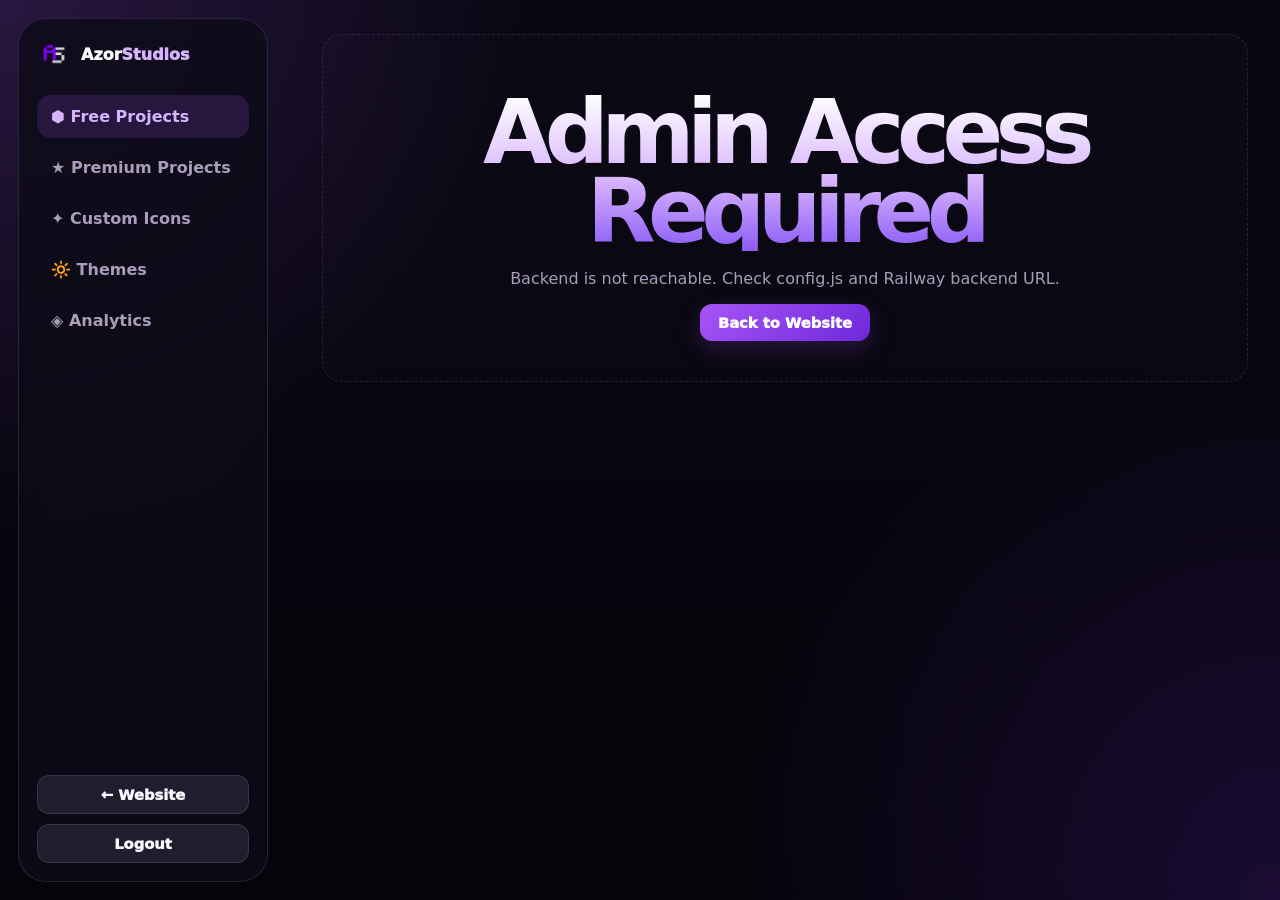
<file: admin.html>
<!DOCTYPE html>
<html lang="en">
<head>
  <meta charset="UTF-8" />
  <meta name="viewport" content="width=device-width, initial-scale=1.0" />
  <title>Azor Studios — Admin Dashboard</title>
  <link rel="icon" href="assets/pack.png" />
  <link rel="stylesheet" href="styles.css" />
</head>
<body class="admin-body">
  <div class="noise" aria-hidden="true"></div>

  <aside class="admin-sidebar">
    <a class="brand admin-brand" href="index.html">
      <img src="assets/pack.png" alt="" />
      <span>Azor<span>Studios</span></span>
    </a>
    <nav class="admin-menu">
      <a class="active" data-view="projects">⬢ Free Projects</a>
      <a data-view="premium-projects">★ Premium Projects</a>
      <a data-view="emojis">✦ Custom Icons</a>
      <a data-view="themes">🔆 Themes</a>
      <a data-view="analytics">◈ Analytics</a>
    </nav>
    <a class="btn btn-dark admin-logout" href="index.html">← Website</a>
    <button class="btn btn-dark admin-logout-btn" id="logoutBtn">Logout</button>
  </aside>

  <main class="admin-main">

    <!-- ===== PROJECTS VIEW ===== -->
    <section class="admin-view active" id="view-projects">
      <div class="admin-view-header">
        <div>
          <p class="pill"><span></span> Free Projects</p>
          <h1>Manage Free Projects</h1>
          <p class="admin-subtitle">Create, edit, and manage all free Azor Studios products.</p>
        </div>
        <button class="btn btn-primary btn-lg" id="addProjectBtn">+ Add Free Project</button>
      </div>

      <div class="admin-search-bar">
        <div class="market-search">
          <span class="market-search-icon">⌕</span>
          <input id="projectSearch" placeholder="Search free projects...">
        </div>
      </div>

      <div class="admin-projects-grid" id="projectsGrid">
        <div class="admin-loading">Loading projects...</div>
      </div>
    </section>

    <!-- ===== PREMIUM PROJECTS VIEW ===== -->
    <section class="admin-view" id="view-premium-projects">
      <div class="admin-view-header">
        <div>
          <p class="pill" style="background: rgba(251, 191, 36, 0.15); color: #fbbf24; border-color: rgba(251, 191, 36, 0.3);"><span></span> Premium Projects</p>
          <h1 style="color: #fbbf24;">Manage Premium Projects</h1>
          <p class="admin-subtitle">Create, edit, and manage premium Minecraft products (with purchase links).</p>
        </div>
        <button class="btn btn-primary btn-lg" id="addPremiumProjectBtn" style="background: #fbbf24; color: #000; font-weight: 900; border: none;">+ Add Premium Project</button>
      </div>

      <div class="admin-search-bar">
        <div class="market-search">
          <span class="market-search-icon">⌕</span>
          <input id="premiumProjectSearch" placeholder="Search premium projects...">
        </div>
      </div>

      <div class="admin-projects-grid" id="premiumProjectsGrid">
        <div class="admin-loading">Loading premium projects...</div>
      </div>
    </section>

    <!-- ===== ANALYTICS VIEW ===== -->
    <section class="admin-view" id="view-analytics">
      <div class="admin-view-header">
        <div>
          <p class="pill"><span></span> Analytics</p>
          <h1>Dashboard Analytics</h1>
          <p class="admin-subtitle">Overview of users, downloads, and activity.</p>
        </div>
      </div>

      <div class="admin-stats">
        <div class="stat-card">
          <div class="stat-icon">👥</div>
          <div><strong id="statUsers">0</strong><span>Users</span></div>
        </div>
        <div class="stat-card">
          <div class="stat-icon">↓</div>
          <div><strong id="statDownloads">0</strong><span>Downloads</span></div>
        </div>
        <div class="stat-card">
          <div class="stat-icon">⬢</div>
          <div><strong id="statProducts">0</strong><span>Products</span></div>
        </div>
        <div class="stat-card">
          <div class="stat-icon">◎</div>
          <div><strong id="statActivity">0</strong><span>Activity Logs</span></div>
        </div>
      </div>

      <div class="admin-panel" id="usersSection">
        <div class="panel-header">
          <h2>Users</h2>
        </div>
        <div id="usersTable" class="table-wrap">Loading...</div>
      </div>

      <div class="admin-panel" id="downloadsSection">
        <div class="panel-header">
          <h2>Recent Downloads</h2>
        </div>
        <div id="downloadsTable" class="table-wrap">Loading...</div>
      </div>

      <div class="admin-panel" id="activitySection">
        <div class="panel-header">
          <h2>Recent Activity</h2>
        </div>
        <div id="activityTable" class="table-wrap">Loading...</div>
      </div>
    </section>

    <!-- ===== EMOJIS VIEW ===== -->
    <section class="admin-view" id="view-emojis">
      <div class="admin-view-header">
        <div>
          <p class="pill"><span></span> Icons & Emojis</p>
          <h1>Custom Minecraft Icons</h1>
          <p class="admin-subtitle">Click any icon below to copy its shorthand code (e.g. <code>:sword:</code>) for use in titles, summaries, descriptions, and changelogs.</p>
        </div>
      </div>
      <div id="emojiCopyStatus" class="copy-toast"></div>
      <div class="emojis-grid" id="emojisGrid"></div>
    </section>

    <!-- ===== THEMES VIEW ===== -->
    <section class="admin-view" id="view-themes">
      <div class="admin-view-header">
        <div>
          <p class="pill"><span></span> Website Customization</p>
          <h1>Manage Website Themes</h1>
          <p class="admin-subtitle">Select the active theme for Azor Studios. Changes apply instantly across the entire website for all users.</p>
        </div>
      </div>

      <div class="themes-list" style="display: flex; flex-direction: column; gap: 24px; margin-top: 24px;">
        
        <!-- Default Theme Card -->
        <div class="theme-card" id="themeCardDefault" style="background: var(--panel-2); border: 2px solid var(--line); border-radius: 24px; padding: 28px; display: flex; justify-content: space-between; align-items: center; gap: 24px; box-shadow: 0 12px 40px rgba(0,0,0,0.25);">
          <div style="display: flex; flex-direction: column; gap: 10px;">
            <div style="display: flex; align-items: center; gap: 12px;">
              <h3 style="margin: 0; font-size: 1.4rem; font-weight: 900;">Default (Dark Purple)</h3>
              <span class="theme-status-badge" id="badgeDefault" style="display: none; padding: 4px 12px; background: #10b981; color: white; font-size: 0.8rem; font-weight: 900; border-radius: 8px; letter-spacing: 0.05em;">🌟 ACTIVE THEME</span>
            </div>
            <p style="margin: 0; color: var(--muted); font-size: 1rem; line-height: 1.5;">The classic sleek obsidian and vibrant purple aesthetic.</p>
            <div style="display: flex; gap: 8px; margin-top: 6px;">
              <span style="width: 24px; height: 24px; border-radius: 6px; background: #070611; border: 1px solid rgba(255,255,255,0.2);"></span>
              <span style="width: 24px; height: 24px; border-radius: 6px; background: #11101b; border: 1px solid rgba(255,255,255,0.2);"></span>
              <span style="width: 24px; height: 24px; border-radius: 6px; background: #a855f7; border: 1px solid rgba(255,255,255,0.2);"></span>
              <span style="width: 24px; height: 24px; border-radius: 6px; background: #d8b4fe; border: 1px solid rgba(255,255,255,0.2);"></span>
            </div>
          </div>
          <div>
            <button class="btn btn-primary theme-switch-btn" id="btnDefault" onclick="setWebsiteTheme('default')" style="padding: 14px 28px; font-size: 1.05rem; font-weight: 900; border-radius: 14px; cursor: pointer;">Activate Theme</button>
          </div>
        </div>

        <!-- Summer Theme Card -->
        <div class="theme-card" id="themeCardSummer" style="background: var(--panel-2); border: 2px solid var(--line); border-radius: 24px; padding: 28px; display: flex; justify-content: space-between; align-items: center; gap: 24px; box-shadow: 0 12px 40px rgba(0,0,0,0.25);">
          <div style="display: flex; flex-direction: column; gap: 10px;">
            <div style="display: flex; align-items: center; gap: 12px;">
              <h3 style="margin: 0; font-size: 1.4rem; font-weight: 900;">Summer Minecraft</h3>
              <span class="theme-status-badge" id="badgeSummer" style="display: none; padding: 4px 12px; background: #10b981; color: white; font-size: 0.8rem; font-weight: 900; border-radius: 8px; letter-spacing: 0.05em;">🌟 ACTIVE THEME</span>
            </div>
            <p style="margin: 0; color: var(--muted); font-size: 1rem; line-height: 1.5;">Vibrant tropical oceans, warm beach sand, and glowing 3D sun animations.</p>
            <div style="display: flex; gap: 8px; margin-top: 6px;">
              <span style="width: 24px; height: 24px; border-radius: 6px; background: #051622; border: 1px solid rgba(255,255,255,0.2);"></span>
              <span style="width: 24px; height: 24px; border-radius: 6px; background: #0b2234; border: 1px solid rgba(255,255,255,0.2);"></span>
              <span style="width: 24px; height: 24px; border-radius: 6px; background: #f59e0b; border: 1px solid rgba(255,255,255,0.2);"></span>
              <span style="width: 24px; height: 24px; border-radius: 6px; background: #38bdf8; border: 1px solid rgba(255,255,255,0.2);"></span>
            </div>
          </div>
          <div>
            <button class="btn btn-primary theme-switch-btn" id="btnSummer" onclick="setWebsiteTheme('summer')" style="padding: 14px 28px; font-size: 1.05rem; font-weight: 900; border-radius: 14px; background: #f59e0b; color: #000; border: none; cursor: pointer;">Activate Theme</button>
          </div>
        </div>

      </div>
      <div id="themeChangeToast" class="copy-toast"></div>
    </section>

  </main>

  <!-- ===== ADD/EDIT PROJECT MODAL ===== -->
  <div class="modal" id="projectModal">
    <div class="modal-card modal-lg">
      <button class="modal-close" type="button">×</button>
      <h2 id="projectModalTitle">Create New Project</h2>
      <form id="projectForm" enctype="multipart/form-data">
        <input type="hidden" name="editId" id="editProjectId" />

        <div class="form-grid-2">
          <div class="field-group">
            <label>Project Name *</label>
            <input name="title" id="projectTitleInput" placeholder="Enter project name..." required />
            <small>Short and memorable names work best.</small>
          </div>
          <div class="field-group">
            <label>Category *</label>
            <select name="category" required>
              <option value="plugins">Plugin</option>
              <option value="setups">Setup</option>
              <option value="configs">Config</option>
              <option value="skript">Skript</option>
              <option value="mods">Mod</option>
              <option value="resourcepacks">Resource Pack</option>
            </select>
          </div>
        </div>

        <div class="field-group">
          <label>Summary *</label>
          <textarea name="shortDescription" rows="2" placeholder="A sentence or two that describes your project." required></textarea>
          <small>This appears on product cards in the marketplace.</small>
        </div>

        <div class="field-group">
          <label>Description</label>
          <textarea name="description" rows="5" placeholder="Full description, setup notes, features, requirements..."></textarea>
        </div>

        <div class="form-grid-2">
          <div class="field-group">
            <label>License</label>
            <select name="license">
              <option value="proprietary" selected>Proprietary</option>
              <option value="open_source">Open source</option>
            </select>
          </div>
          <div class="field-group file-drop">
            <label>Project Icon *</label>
            <div class="icon-upload-area">
              <img class="icon-preview" id="iconPreview" src="assets/pack.png" alt="Icon preview" />
              <div>
                <input name="icon" type="file" accept=".png,.jpg,.jpeg,.webp,.gif" id="iconFileInput" />
                <small>PNG, JPG, WebP or GIF. Appears on cards and project pages.</small>
              </div>
            </div>
          </div>
        </div>

        <!-- Premium Settings Section -->
        <div class="form-divider">
          <span>Premium Settings</span>
        </div>

        <div class="form-grid-3">
          <div class="field-group">
            <label>Product Class</label>
            <select name="isPremium" id="projectIsPremiumInput">
              <option value="0" selected>Free Product</option>
              <option value="1">Premium Product</option>
            </select>
          </div>
          <div class="field-group" id="priceFieldGroup" style="display: none;">
            <label>Price (USD) *</label>
            <input name="price" id="projectPriceInput" type="number" step="0.01" min="0.00" placeholder="e.g. 5.99" />
          </div>
          <div class="field-group" id="purchaseUrlFieldGroup" style="display: none;">
            <label>Purchase URL *</label>
            <input name="purchaseUrl" id="projectPurchaseUrlInput" type="url" placeholder="https://builtbybit.com/resources/..." />
            <small>Link to BuiltByBit, Polymart, etc.</small>
          </div>
        </div>

        <!-- Version fields shown only for new projects -->
        <div id="initialVersionFields">
          <div class="form-divider">
            <span>Initial Version</span>
          </div>

          <div class="form-grid-3">
            <div class="field-group">
              <label>Version *</label>
              <input name="version" placeholder="1.0.0" value="1.0.0" required />
            </div>
            <div class="field-group">
              <label>Minecraft Versions *</label>
              <input name="minecraftVersions" placeholder="1.21.4, 1.21.3" value="1.21.x" required />
              <small>Comma-separated. Newest first.</small>
            </div>
          </div>

          <div class="form-grid-2">
            <div class="field-group">
              <label>Loaders *</label>
              <div class="checkbox-list">
                <label><input type="checkbox" name="loaders" value="paper" checked> Paper</label>
                <label><input type="checkbox" name="loaders" value="spigot"> Spigot</label>
                <label><input type="checkbox" name="loaders" value="fabric"> Fabric</label>
                <label><input type="checkbox" name="loaders" value="forge"> Forge</label>
              </div>
            </div>
            <div class="field-group">
              <label>Platform</label>
              <div class="checkbox-list">
                <label><input type="checkbox" name="platforms" value="bungeecord"> BungeeCord</label>
                <label><input type="checkbox" name="platforms" value="geyser"> Geyser Extension</label>
                <label><input type="checkbox" name="platforms" value="velocity"> Velocity</label>
                <label><input type="checkbox" name="platforms" value="waterfall"> Waterfall</label>
              </div>
            </div>
          </div>

          <div class="form-grid-2">
            <div class="field-group">
              <label>Environment</label>
              <div class="checkbox-list">
                <label><input type="checkbox" name="environments" value="client"> Client</label>
                <label><input type="checkbox" name="environments" value="server" checked> Server</label>
              </div>
            </div>
            <div class="field-group">
              <label>Changelog</label>
              <textarea name="changelog" rows="3" placeholder="What's in this version?"></textarea>
            </div>
          </div>

          <div class="field-group file-drop">
            <label>Upload File *</label>
            <input name="file" type="file" accept=".jar,.zip,.mcpack" id="mainFileInput" />
            <small>Allowed: .jar, .zip, .mcpack — max 100MB.</small>
          </div>
        </div>

        <div class="modal-actions">
          <button class="btn btn-dark" type="button" id="cancelProjectBtn">Cancel</button>
          <button class="btn btn-primary" type="submit" id="submitProjectBtn">+ Create Project</button>
        </div>
        <small id="projectStatus" class="upload-status"></small>
      </form>
    </div>
  </div>

  <!-- ===== VERSION MANAGEMENT MODAL ===== -->
  <div class="modal" id="versionsModal">
    <div class="modal-card modal-lg">
      <button class="modal-close" type="button">×</button>
      <h2 id="versionsModalTitle">Manage Versions</h2>
      <p class="modal-subtitle" id="versionsModalSub"></p>

      <div class="versions-list" id="versionsList">
        <div class="admin-loading">Loading versions...</div>
      </div>

      <div class="form-divider">
        <span>Add New Version</span>
      </div>

      <form id="addVersionForm" enctype="multipart/form-data">
        <input type="hidden" name="productId" id="versionProductId" />

        <div class="form-grid-3">
          <div class="field-group">
            <label>Version Name *</label>
            <input name="versionName" placeholder="1.1.0" required />
          </div>
          <div class="field-group">
            <label>Minecraft Versions *</label>
            <input name="minecraftVersions" placeholder="1.21.4, 1.21.3" value="1.21.x" required />
          </div>
        </div>

        <div class="form-grid-2">
          <div class="field-group">
            <label>Loaders *</label>
            <div class="checkbox-list">
              <label><input type="checkbox" name="loaders" value="paper" checked> Paper</label>
              <label><input type="checkbox" name="loaders" value="spigot"> Spigot</label>
              <label><input type="checkbox" name="loaders" value="fabric"> Fabric</label>
              <label><input type="checkbox" name="loaders" value="forge"> Forge</label>
            </div>
          </div>
          <div class="field-group">
            <label>Platform</label>
            <div class="checkbox-list">
              <label><input type="checkbox" name="platforms" value="bungeecord"> BungeeCord</label>
              <label><input type="checkbox" name="platforms" value="geyser"> Geyser Extension</label>
              <label><input type="checkbox" name="platforms" value="velocity"> Velocity</label>
              <label><input type="checkbox" name="platforms" value="waterfall"> Waterfall</label>
            </div>
          </div>
        </div>

        <div class="form-grid-2">
          <div class="field-group">
            <label>Environment</label>
            <div class="checkbox-list">
              <label><input type="checkbox" name="environments" value="client"> Client</label>
              <label><input type="checkbox" name="environments" value="server" checked> Server</label>
            </div>
          </div>
          <div class="field-group">
            <label>Changelog</label>
            <textarea name="changelog" rows="3" placeholder="What changed in this version?"></textarea>
          </div>
        </div>

        <div class="field-group file-drop">
          <label>Version File *</label>
          <input name="file" type="file" accept=".jar,.zip,.mcpack" required />
          <small>Allowed: .jar, .zip, .mcpack — max 100MB.</small>
        </div>

        <div class="modal-actions">
          <button class="btn btn-primary" type="submit">+ Add Version</button>
        </div>
        <small id="versionStatus" class="upload-status"></small>
      </form>
    </div>
  </div>

  <!-- ===== EDIT VERSION MODAL ===== -->
  <div class="modal" id="editVersionModal">
    <div class="modal-card modal-md">
      <button class="modal-close" type="button">×</button>
      <h2>Edit Version</h2>
      <form id="editVersionForm">
        <input type="hidden" name="versionId" id="editVersionId" />

        <div class="form-grid-2">
          <div class="field-group">
            <label>Version Name *</label>
            <input name="versionName" id="editVersionName" required />
          </div>
          <div class="field-group">
            <label>Minecraft Versions *</label>
            <input name="minecraftVersions" id="editMcVersions" required />
          </div>
        </div>

        <div class="form-grid-2">
          <div class="field-group">
            <label>Loaders *</label>
            <div class="checkbox-list" id="editVersionLoaders">
              <label><input type="checkbox" name="loaders" value="paper"> Paper</label>
              <label><input type="checkbox" name="loaders" value="spigot"> Spigot</label>
              <label><input type="checkbox" name="loaders" value="fabric"> Fabric</label>
              <label><input type="checkbox" name="loaders" value="forge"> Forge</label>
            </div>
          </div>
          <div class="field-group">
            <label>Platform</label>
            <div class="checkbox-list" id="editVersionPlatforms">
              <label><input type="checkbox" name="platforms" value="bungeecord"> BungeeCord</label>
              <label><input type="checkbox" name="platforms" value="geyser"> Geyser Extension</label>
              <label><input type="checkbox" name="platforms" value="velocity"> Velocity</label>
              <label><input type="checkbox" name="platforms" value="waterfall"> Waterfall</label>
            </div>
          </div>
        </div>

        <div class="form-grid-2">
          <div class="field-group">
            <label>Environment</label>
            <div class="checkbox-list" id="editVersionEnvironments">
              <label><input type="checkbox" name="environments" value="client"> Client</label>
              <label><input type="checkbox" name="environments" value="server"> Server</label>
            </div>
          </div>
          <div class="field-group">
            <label>Changelog</label>
            <textarea name="changelog" id="editVersionChangelog" rows="3"></textarea>
          </div>
        </div>

        <div class="field-group file-drop">
          <label>Replace File (optional)</label>
          <input name="file" type="file" accept=".jar,.zip,.mcpack" id="editVersionFile" />
          <small>Leave empty to keep the current file.</small>
        </div>

        <div class="modal-actions">
          <button class="btn btn-dark" type="button" onclick="closeModal('editVersionModal')">Cancel</button>
          <button class="btn btn-primary" type="submit">Save Changes</button>
        </div>
        <small id="editVersionStatus" class="upload-status"></small>
      </form>
    </div>
  </div>

  <script src="config.js"></script>
  <script src="admin.js"></script>
</body>
</html>
</file>
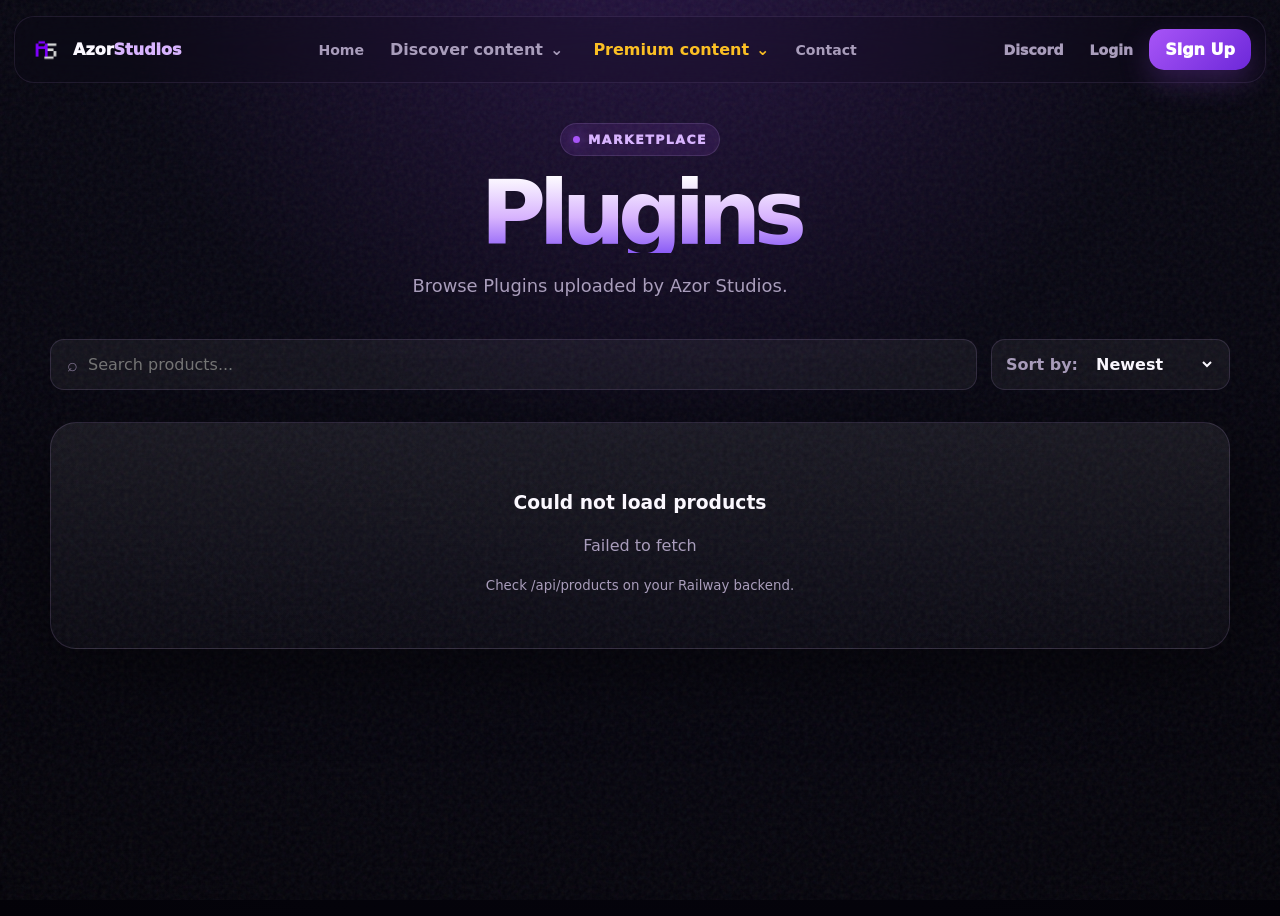
<file: products.html>
<!DOCTYPE html>
<html lang="en">
<head>
  <meta charset="UTF-8">
  <meta name="viewport" content="width=device-width, initial-scale=1.0">
  <title>Products — Azor Studios</title>
  <meta name="description" content="Browse Minecraft plugins, mods, setups, configs and skript files by Azor Studios.">
  <link rel="icon" href="assets/pack.png">
  <link rel="stylesheet" href="styles.css">
</head>
<body>
  <div class="bg-noise"></div>
  <header class="topbar">
    <a class="brand" href="index.html"><img src="assets/pack.png" alt=""><span>Azor<span>Studios</span></span></a>
    <nav class="desktop-nav">
      <a href="index.html">Home</a>
      <div class="discover-menu">
        <button class="discover-trigger" type="button">Discover content <span>⌄</span></button>
        <div class="discover-dropdown">
          <a href="products.html?category=plugins" data-cat="plugins"><span><svg width="18" height="18" viewBox="0 0 24 24" fill="none" stroke="currentColor" stroke-width="2" stroke-linecap="round" stroke-linejoin="round"><path d="M12 22v-5"/><path d="M9 8V2h6v6"/><path d="M18 8v3a4 4 0 0 1-4 4h-4a4 4 0 0 1-4-4V8z"/></svg></span> Plugins</a>
          <a href="products.html?category=setups" data-cat="setups"><span><svg width="18" height="18" viewBox="0 0 24 24" fill="none" stroke="currentColor" stroke-width="2" stroke-linecap="round" stroke-linejoin="round"><rect width="20" height="8" x="2" y="2" rx="2" ry="2"/><rect width="20" height="8" x="2" y="14" rx="2" ry="2"/><line x1="6" x2="6.01" y1="6" y2="6"/><line x1="6" x2="6.01" y1="18" y2="18"/><line x1="18" x2="18.01" y1="6" y2="6"/><line x1="18" x2="18.01" y1="18" y2="18"/></svg></span> Setups</a>
          <a href="products.html?category=configs" data-cat="configs"><span><svg width="18" height="18" viewBox="0 0 24 24" fill="none" stroke="currentColor" stroke-width="2" stroke-linecap="round" stroke-linejoin="round"><line x1="4" x2="20" y1="21" y2="21"/><line x1="4" x2="20" y1="14" y2="14"/><line x1="4" x2="20" y1="7" y2="7"/><circle cx="9" cy="7" r="2"/><circle cx="15" cy="14" r="2"/><circle cx="9" cy="21" r="2"/></svg></span> Configs</a>
          <a href="products.html?category=skript" data-cat="skript"><span><svg width="18" height="18" viewBox="0 0 24 24" fill="none" stroke="currentColor" stroke-width="2" stroke-linecap="round" stroke-linejoin="round"><path d="m12 3-1.912 5.813a2 2 0 0 1-1.275 1.275L3 12l5.813 1.912a2 2 0 0 1 1.275 1.275L12 21l1.912-5.813a2 2 0 0 1 1.275-1.275L21 12l-5.813-1.912a2 2 0 0 1-1.275-1.275Z"/></svg></span> Skript</a>
          <a href="products.html?category=mods" data-cat="mods"><span><svg width="18" height="18" viewBox="0 0 24 24" fill="none" stroke="currentColor" stroke-width="2" stroke-linecap="round" stroke-linejoin="round"><path d="M21 16V8a2 2 0 0 0-1-1.73l-7-4a2 2 0 0 0-2 0l-7 4A2 2 0 0 0 3 8v8a2 2 0 0 0 1 1.73l7 4a2 2 0 0 0 2 0l7-4a2 2 0 0 0 1-1.73z"/><polyline points="3.27 6.96 12 12.01 20.73 6.96"/><line x1="12" x2="12" y1="22.08" y2="12"/></svg></span> Mods</a>
        </div>
      </div>
      <div class="discover-menu">
        <button class="discover-trigger" type="button" style="color: #fbbf24;">Premium content <span>⌄</span></button>
        <div class="discover-dropdown">
          <a href="products.html?category=premium_plugins" data-cat="premium_plugins"><span><svg width="18" height="18" viewBox="0 0 24 24" fill="none" stroke="currentColor" stroke-width="2" stroke-linecap="round" stroke-linejoin="round" class="premium-color"><path d="M2 4l3 12h14l3-12-6 7-4-7-4 7-6-7z"/><rect width="20" height="2" x="2" y="20" rx="1"/></svg></span> Plugins</a>
          <a href="products.html?category=premium_setups" data-cat="premium_setups"><span><svg width="18" height="18" viewBox="0 0 24 24" fill="none" stroke="currentColor" stroke-width="2" stroke-linecap="round" stroke-linejoin="round" class="premium-color"><path d="M12 22s8-4 8-10V5l-8-3-8 3v7c0 6 8 10 8 10z"/></svg></span> Setups</a>
          <a href="products.html?category=premium_resourcepacks" data-cat="premium_resourcepacks"><span><svg width="18" height="18" viewBox="0 0 24 24" fill="none" stroke="currentColor" stroke-width="2" stroke-linecap="round" stroke-linejoin="round" class="premium-color"><path d="M6 3h12l4 6-10 13L2 9z"/></svg></span> Resource Packs</a>
          <a href="products.html?category=premium_skript" data-cat="premium_skript"><span><svg width="18" height="18" viewBox="0 0 24 24" fill="none" stroke="currentColor" stroke-width="2" stroke-linecap="round" stroke-linejoin="round" class="premium-color"><path d="m12 3-1.912 5.813a2 2 0 0 1-1.275 1.275L3 12l5.813 1.912a2 2 0 0 1 1.275 1.275L12 21l1.912-5.813a2 2 0 0 1 1.275-1.275L21 12l-5.813-1.912a2 2 0 0 1-1.275-1.275Z"/></svg></span> Skript</a>
        </div>
      </div>
      <a href="index.html#contact">Contact</a>
    </nav>
    <div class="top-actions">
      <a class="ghost-btn" href="https://discord.gg/sQCZvGPWxC" target="_blank">Discord</a>
      <a class="ghost-btn hidden" id="adminLink" href="admin.html">Admin</a>
      <span class="profile-chip hidden" id="accountBadge"></span>
      <div class="account-menu hidden" id="accountMenu">
        <button type="button" id="accountPasswordButton">Change password</button>
        <button type="button" id="accountLogoutButton">Logout</button>
      </div>
      <button class="ghost-btn" id="loginButton" data-modal="loginModal">Login</button>
      <button class="primary-btn" id="signupButton" data-modal="signupModal">Sign Up</button>
    </div>
    <button class="mobile-toggle" id="mobileToggle">☰</button>
  </header>

  <nav class="mobile-nav" id="mobileNav">
    <div class="mobile-nav-top">
      <a href="index.html">Home</a>
      <a class="mobile-admin-link hidden" href="admin.html">🛡️ Admin Dashboard</a>
    </div>

    <div class="mobile-nav-section">
      <span class="mobile-nav-title">Free Content</span>
      <div class="mobile-nav-grid">
        <a href="products.html?category=plugins" data-cat="plugins">Plugins</a>
        <a href="products.html?category=setups" data-cat="setups">Setups</a>
        <a href="products.html?category=configs" data-cat="configs">Configs</a>
        <a href="products.html?category=skript" data-cat="skript">Skript</a>
        <a href="products.html?category=mods" data-cat="mods">Mods</a>
        <a href="products.html?category=resourcepacks" data-cat="resourcepacks">Packs</a>
      </div>
    </div>

    <div class="mobile-nav-section">
      <span class="mobile-nav-title" style="color: #fbbf24;">Premium Content</span>
      <div class="mobile-nav-grid">
        <a href="products.html?category=premium_plugins" data-cat="premium_plugins">Plugins</a>
        <a href="products.html?category=premium_setups" data-cat="premium_setups">Setups</a>
        <a href="products.html?category=premium_resourcepacks" data-cat="premium_resourcepacks">Packs</a>
        <a href="products.html?category=premium_skript" data-cat="premium_skript">Skript</a>
      </div>
    </div>

    <div class="mobile-nav-actions">
      <a href="https://discord.gg/sQCZvGPWxC" target="_blank" class="ghost-btn mobile-discord-btn">Discord</a>
      <span class="profile-chip mobile-account-badge hidden"></span>
      <div class="account-menu mobile-account-menu hidden">
        <button type="button" class="mobile-password-btn">Change password</button>
        <button type="button" class="mobile-logout-btn">Logout</button>
      </div>
      <button class="ghost-btn mobile-login-btn" data-modal="loginModal">Login</button>
      <button class="primary-btn mobile-signup-btn" data-modal="signupModal">Sign Up</button>
    </div>
  </nav>

  <main class="shell products-page">
    <section class="products-main">
      <div class="section-title products-title">
        <span class="eyebrow">Marketplace</span>
        <h1 id="pageTitle">Products</h1>
        <p id="pageSub">Browse Azor Studios downloads.</p>
      </div>

      <div class="market-toolbar">
        <div class="market-search">
          <span class="market-search-icon">⌕</span>
          <input id="searchInput" placeholder="Search products...">
        </div>
        <div class="market-sort">
          <label for="sortSelect">Sort by:</label>
          <select id="sortSelect">
            <option value="newest">Newest</option>
            <option value="oldest">Oldest</option>
            <option value="downloads">Downloads</option>
            <option value="name">Name</option>
          </select>
        </div>
      </div>

      <div class="market-result-bar">
        <div class="market-pagination" id="paginationTop"></div>
        <span class="market-count" id="resultCount"></span>
      </div>

      <div class="product-list" id="productsGrid"></div>

      <div class="market-pagination market-pagination-bottom" id="paginationBottom"></div>
    </section>
  <div class="modal" id="loginModal"><div class="modal-box"><button class="close-modal">×</button><h2>Login</h2><form id="loginForm"><input name="username" placeholder="Username or email" required><input name="password" type="password" placeholder="Password" required><button class="primary-btn" type="submit">Login</button><small class="modal-status"></small><button type="button" class="link-btn" data-modal="forgotPasswordModal">Forgot password?</button></form></div></div>
  <div class="modal" id="signupModal"><div class="modal-box"><button class="close-modal">×</button><h2>Sign Up</h2><form id="signupForm"><input name="username" placeholder="Minecraft username" required><input name="email" type="email" placeholder="Email" required><input name="password" type="password" placeholder="Password" required><button class="primary-btn" type="submit">Create Account</button><small class="modal-status"></small></form></div></div>
  <div class="modal" id="forgotPasswordModal"><div class="modal-box"><button class="close-modal">×</button><h2>Forgot Password</h2><form id="forgotPasswordForm"><input name="login" placeholder="Username or email" required><button class="primary-btn" type="submit">Send Reset Link</button><small class="modal-status"></small></form></div></div>
  <div class="modal" id="changePasswordModal"><div class="modal-box"><button class="close-modal">×</button><h2>Change Password</h2><form id="changePasswordForm"><input name="currentPassword" type="password" placeholder="Current password" required><input name="newPassword" type="password" placeholder="New password" required><button class="primary-btn" type="submit">Change Password</button><small class="modal-status"></small></form></div></div>

  <script src="config.js"></script>
  <script src="script.js"></script>
  <script src="products.js"></script>
</body>
</html>
</file>
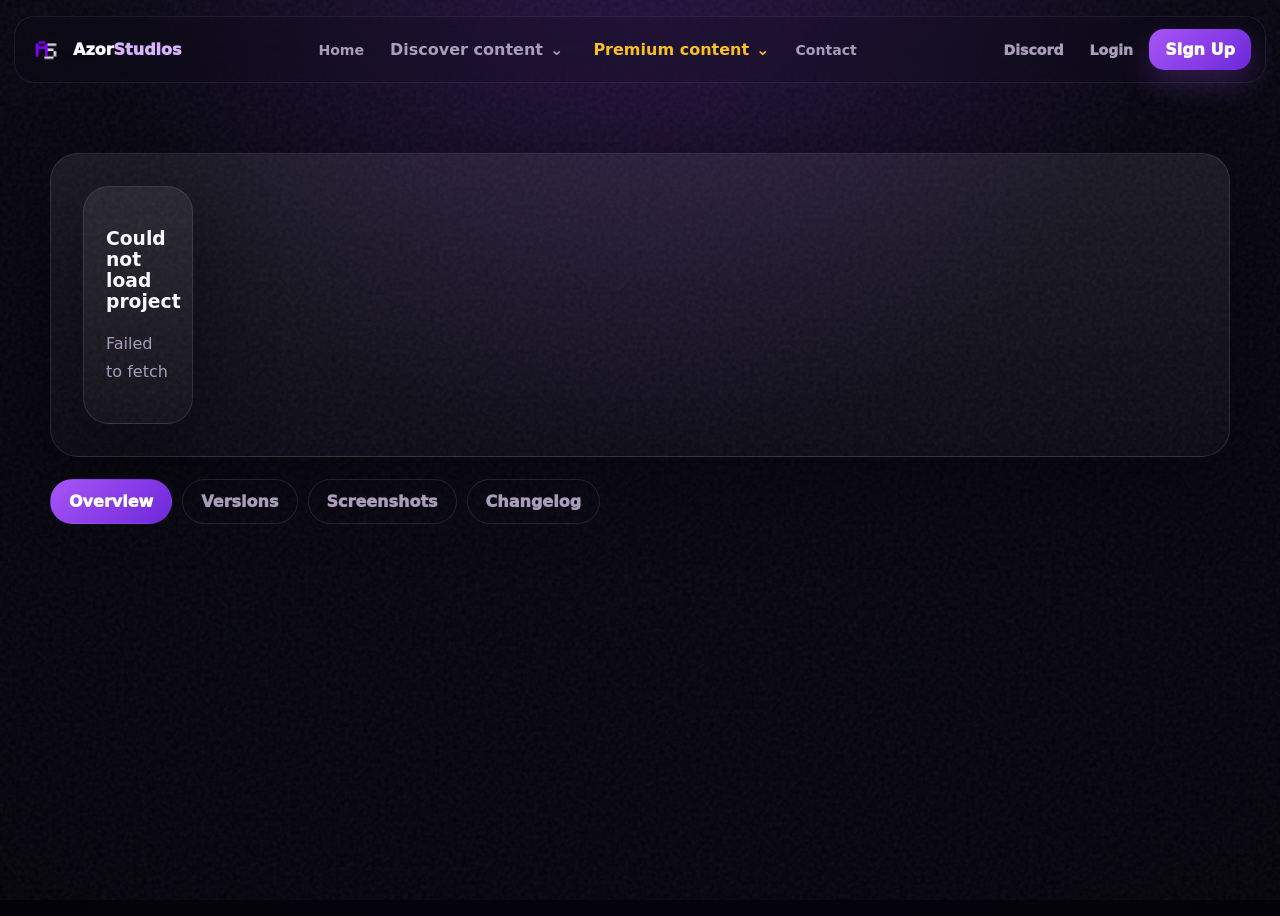
<file: project.html>
<!DOCTYPE html>
<html lang="en">
<head>
  <meta charset="UTF-8">
  <meta name="viewport" content="width=device-width, initial-scale=1.0">
  <title>Project — Azor Studios</title>
  <link rel="icon" href="assets/pack.png">
  <link rel="stylesheet" href="styles.css">
</head>
<body>
  <div class="bg-noise"></div>
  <header class="topbar">
    <a class="brand" href="index.html"><img src="assets/pack.png" alt=""><span>Azor<span>Studios</span></span></a>
    <nav class="desktop-nav">
      <a href="index.html">Home</a>
      <div class="discover-menu">
        <button class="discover-trigger" type="button">Discover content <span>⌄</span></button>
        <div class="discover-dropdown">
          <a href="products.html?category=plugins" data-cat="plugins"><span><svg width="18" height="18" viewBox="0 0 24 24" fill="none" stroke="currentColor" stroke-width="2" stroke-linecap="round" stroke-linejoin="round"><path d="M12 22v-5"/><path d="M9 8V2h6v6"/><path d="M18 8v3a4 4 0 0 1-4 4h-4a4 4 0 0 1-4-4V8z"/></svg></span> Plugins</a>
          <a href="products.html?category=setups" data-cat="setups"><span><svg width="18" height="18" viewBox="0 0 24 24" fill="none" stroke="currentColor" stroke-width="2" stroke-linecap="round" stroke-linejoin="round"><rect width="20" height="8" x="2" y="2" rx="2" ry="2"/><rect width="20" height="8" x="2" y="14" rx="2" ry="2"/><line x1="6" x2="6.01" y1="6" y2="6"/><line x1="6" x2="6.01" y1="18" y2="18"/><line x1="18" x2="18.01" y1="6" y2="6"/><line x1="18" x2="18.01" y1="18" y2="18"/></svg></span> Setups</a>
          <a href="products.html?category=configs" data-cat="configs"><span><svg width="18" height="18" viewBox="0 0 24 24" fill="none" stroke="currentColor" stroke-width="2" stroke-linecap="round" stroke-linejoin="round"><line x1="4" x2="20" y1="21" y2="21"/><line x1="4" x2="20" y1="14" y2="14"/><line x1="4" x2="20" y1="7" y2="7"/><circle cx="9" cy="7" r="2"/><circle cx="15" cy="14" r="2"/><circle cx="9" cy="21" r="2"/></svg></span> Configs</a>
          <a href="products.html?category=skript" data-cat="skript"><span><svg width="18" height="18" viewBox="0 0 24 24" fill="none" stroke="currentColor" stroke-width="2" stroke-linecap="round" stroke-linejoin="round"><path d="m12 3-1.912 5.813a2 2 0 0 1-1.275 1.275L3 12l5.813 1.912a2 2 0 0 1 1.275 1.275L12 21l1.912-5.813a2 2 0 0 1 1.275-1.275L21 12l-5.813-1.912a2 2 0 0 1-1.275-1.275Z"/></svg></span> Skript</a>
          <a href="products.html?category=mods" data-cat="mods"><span><svg width="18" height="18" viewBox="0 0 24 24" fill="none" stroke="currentColor" stroke-width="2" stroke-linecap="round" stroke-linejoin="round"><path d="M21 16V8a2 2 0 0 0-1-1.73l-7-4a2 2 0 0 0-2 0l-7 4A2 2 0 0 0 3 8v8a2 2 0 0 0 1 1.73l7 4a2 2 0 0 0 2 0l7-4a2 2 0 0 0 1-1.73z"/><polyline points="3.27 6.96 12 12.01 20.73 6.96"/><line x1="12" x2="12" y1="22.08" y2="12"/></svg></span> Mods</a>
        </div>
      </div>
      <div class="discover-menu">
        <button class="discover-trigger" type="button" style="color: #fbbf24;">Premium content <span>⌄</span></button>
        <div class="discover-dropdown">
          <a href="products.html?category=premium_plugins" data-cat="premium_plugins"><span><svg width="18" height="18" viewBox="0 0 24 24" fill="none" stroke="currentColor" stroke-width="2" stroke-linecap="round" stroke-linejoin="round" class="premium-color"><path d="M2 4l3 12h14l3-12-6 7-4-7-4 7-6-7z"/><rect width="20" height="2" x="2" y="20" rx="1"/></svg></span> Plugins</a>
          <a href="products.html?category=premium_setups" data-cat="premium_setups"><span><svg width="18" height="18" viewBox="0 0 24 24" fill="none" stroke="currentColor" stroke-width="2" stroke-linecap="round" stroke-linejoin="round" class="premium-color"><path d="M12 22s8-4 8-10V5l-8-3-8 3v7c0 6 8 10 8 10z"/></svg></span> Setups</a>
          <a href="products.html?category=premium_resourcepacks" data-cat="premium_resourcepacks"><span><svg width="18" height="18" viewBox="0 0 24 24" fill="none" stroke="currentColor" stroke-width="2" stroke-linecap="round" stroke-linejoin="round" class="premium-color"><path d="M6 3h12l4 6-10 13L2 9z"/></svg></span> Resource Packs</a>
          <a href="products.html?category=premium_skript" data-cat="premium_skript"><span><svg width="18" height="18" viewBox="0 0 24 24" fill="none" stroke="currentColor" stroke-width="2" stroke-linecap="round" stroke-linejoin="round" class="premium-color"><path d="m12 3-1.912 5.813a2 2 0 0 1-1.275 1.275L3 12l5.813 1.912a2 2 0 0 1 1.275 1.275L12 21l1.912-5.813a2 2 0 0 1 1.275-1.275L21 12l-5.813-1.912a2 2 0 0 1-1.275-1.275Z"/></svg></span> Skript</a>
        </div>
      </div>
      <a href="index.html#contact">Contact</a>
    </nav>
    <div class="top-actions">
      <a class="ghost-btn" href="https://discord.gg/sQCZvGPWxC" target="_blank">Discord</a>
      <a class="ghost-btn hidden" id="adminLink" href="admin.html">Admin</a>
      <span class="profile-chip hidden" id="accountBadge"></span>
      <div class="account-menu hidden" id="accountMenu">
        <button type="button" id="accountPasswordButton">Change password</button>
        <button type="button" id="accountLogoutButton">Logout</button>
      </div>
      <button class="ghost-btn" id="loginButton" data-modal="loginModal">Login</button>
      <button class="primary-btn" id="signupButton" data-modal="signupModal">Sign Up</button>
    </div>
    <button class="mobile-toggle" id="mobileToggle">☰</button>
  </header>

  <nav class="mobile-nav" id="mobileNav">
    <div class="mobile-nav-top">
      <a href="index.html">Home</a>
      <a class="mobile-admin-link hidden" href="admin.html">🛡️ Admin Dashboard</a>
    </div>

    <div class="mobile-nav-section">
      <span class="mobile-nav-title">Free Content</span>
      <div class="mobile-nav-grid">
        <a href="products.html?category=plugins" data-cat="plugins">Plugins</a>
        <a href="products.html?category=setups" data-cat="setups">Setups</a>
        <a href="products.html?category=configs" data-cat="configs">Configs</a>
        <a href="products.html?category=skript" data-cat="skript">Skript</a>
        <a href="products.html?category=mods" data-cat="mods">Mods</a>
        <a href="products.html?category=resourcepacks" data-cat="resourcepacks">Packs</a>
      </div>
    </div>

    <div class="mobile-nav-section">
      <span class="mobile-nav-title" style="color: #fbbf24;">Premium Content</span>
      <div class="mobile-nav-grid">
        <a href="products.html?category=premium_plugins" data-cat="premium_plugins">Plugins</a>
        <a href="products.html?category=premium_setups" data-cat="premium_setups">Setups</a>
        <a href="products.html?category=premium_resourcepacks" data-cat="premium_resourcepacks">Packs</a>
        <a href="products.html?category=premium_skript" data-cat="premium_skript">Skript</a>
      </div>
    </div>

    <div class="mobile-nav-actions">
      <a href="https://discord.gg/sQCZvGPWxC" target="_blank" class="ghost-btn mobile-discord-btn">Discord</a>
      <span class="profile-chip mobile-account-badge hidden"></span>
      <div class="account-menu mobile-account-menu hidden">
        <button type="button" class="mobile-password-btn">Change password</button>
        <button type="button" class="mobile-logout-btn">Logout</button>
      </div>
      <button class="ghost-btn mobile-login-btn" data-modal="loginModal">Login</button>
      <button class="primary-btn mobile-signup-btn" data-modal="signupModal">Sign Up</button>
    </div>
  </nav>

  <main class="shell project-page">
    <section class="project-hero" id="projectHero">Loading project...</section>

    <nav class="project-tabs">
      <button class="active" data-tab="overview">Overview</button>
      <button data-tab="versions">Versions</button>
      <button data-tab="screenshots">Screenshots</button>
      <button data-tab="changelog">Changelog</button>
    </nav>

    <section class="project-tab active" id="overview"></section>
    <section class="project-tab" id="versions"></section>
    <section class="project-tab" id="screenshots"><div class="market-card"><h3>No screenshots yet</h3><p>Screenshots can be added later.</p></div></section>
    <section class="project-tab" id="changelog"></section>
  </main>

  <!-- Download Selection Modal -->
  <div class="modal" id="downloadModal">
    <div class="modal-box modal-md">
      <button class="close-modal" onclick="closeModals()">×</button>
      <h2>Download Options</h2>
      <p class="modal-subtitle" style="margin-bottom: 20px; color: var(--muted); font-size: 0.9rem;">Choose the version and loader you want to download.</p>
      
      <div class="form-group" style="margin-bottom: 16px;">
        <label for="downloadVersionSelect" style="display: block; margin-bottom: 8px; font-weight: 800; color: var(--soft);">Select Version</label>
        <select id="downloadVersionSelect" class="form-control" style="width: 100%; padding: 12px; border: 1px solid var(--line); border-radius: 12px; background: var(--panel-2); color: white;"></select>
      </div>
      
      <div class="form-group" id="loaderSelectionGroup" style="margin-bottom: 20px; display: none;">
        <label style="display: block; margin-bottom: 10px; font-weight: 800; color: var(--soft);">Select Loader / Platform</label>
        <div class="loader-options-grid" id="loaderOptionsGrid" style="display: flex; flex-wrap: wrap; gap: 10px;">
          <!-- Loader options rendered dynamically -->
        </div>
      </div>

      <button class="primary-btn" id="confirmDownloadBtn" style="width: 100%; padding: 14px; font-weight: 900;">
        Download File
      </button>
    </div>
  </div>

  <!-- User Account Modals -->
  <div class="modal" id="loginModal"><div class="modal-box"><button class="close-modal">×</button><h2>Login</h2><form id="loginForm"><input name="username" placeholder="Username or email" required><input name="password" type="password" placeholder="Password" required><button class="primary-btn" type="submit">Login</button><small class="modal-status"></small><button type="button" class="link-btn" data-modal="forgotPasswordModal">Forgot password?</button></form></div></div>
  <div class="modal" id="signupModal"><div class="modal-box"><button class="close-modal">×</button><h2>Sign Up</h2><form id="signupForm"><input name="username" placeholder="Minecraft username" required><input name="email" type="email" placeholder="Email" required><input name="password" type="password" placeholder="Password" required><button class="primary-btn" type="submit">Create Account</button><small class="modal-status"></small></form></div></div>
  <div class="modal" id="forgotPasswordModal"><div class="modal-box"><button class="close-modal">×</button><h2>Forgot Password</h2><form id="forgotPasswordForm"><input name="login" placeholder="Username or email" required><button class="primary-btn" type="submit">Send Reset Link</button><small class="modal-status"></small></form></div></div>
  <div class="modal" id="changePasswordModal"><div class="modal-box"><button class="close-modal">×</button><h2>Change Password</h2><form id="changePasswordForm"><input name="currentPassword" type="password" placeholder="Current password" required><input name="newPassword" type="password" placeholder="New password" required><button class="primary-btn" type="submit">Change Password</button><small class="modal-status"></small></form></div></div>

  <script src="config.js"></script>
  <script src="script.js"></script>
  <script src="project.js"></script>
</body>
</html>
</file>
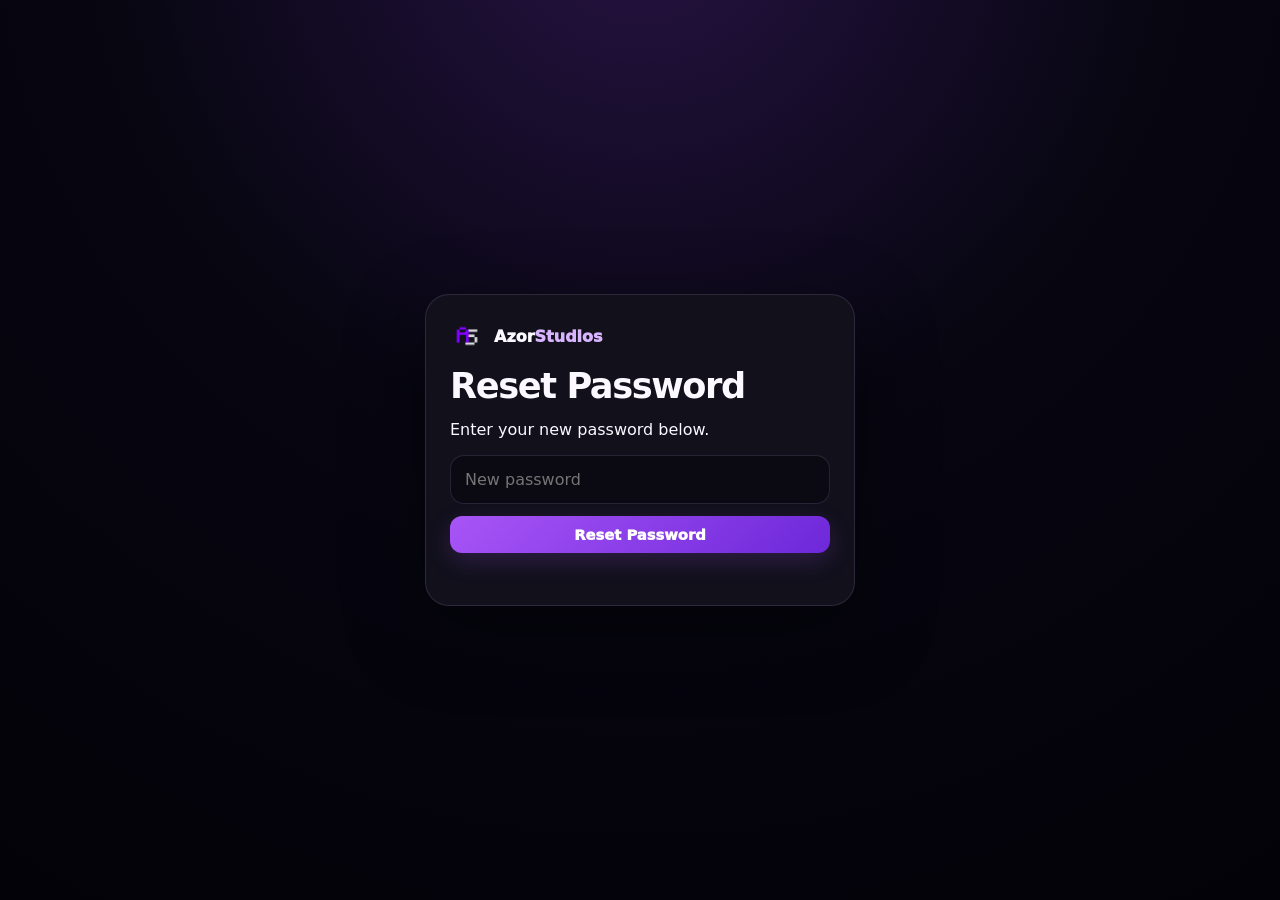
<file: reset.html>
<!DOCTYPE html>
<html lang="en">
<head>
  <meta charset="UTF-8" />
  <meta name="viewport" content="width=device-width, initial-scale=1.0" />
  <title>Reset Password — Azor Studios</title>
  <link rel="icon" href="assets/pack.png" />
  <link rel="stylesheet" href="styles.css" />
</head>
<body>
  <div class="noise"></div>
  <main class="section auth-page">
    <div class="modal-card auth-card">
      <a class="brand" href="index.html"><img src="assets/pack.png" alt="" /><span>Azor<span>Studios</span></span></a>
      <h1>Reset Password</h1>
      <p>Enter your new password below.</p>
      <form id="resetForm">
        <input name="newPassword" type="password" placeholder="New password" required minlength="8" />
        <button class="btn btn-primary" type="submit">Reset Password</button>
        <small class="modal-status" id="resetStatus"></small>
      </form>
    </div>
  </main>
  <script src="config.js"></script>
  <script src="reset.js"></script>
</body>
</html>
</file>
<file: styles.css>
/* =========================================================
   Azor Studios Website
   Clean purple/black frontend stylesheet
   ========================================================= */

/* -----------------------------
   1. Theme tokens
----------------------------- */
:root {
  --bg: #070611;
  --bg-deep: #030208;
  --panel: #11101b;
  --panel-2: #171426;
  --panel-3: #211d2f;

  --text: #fbf8ff;
  --muted: #a99dbb;
  --muted-2: #7f728f;

  --purple: #a855f7;
  --purple-2: #7c3aed;
  --purple-3: #6d28d9;
  --soft: #d8b4fe;

  --line: rgba(216, 180, 254, 0.14);
  --line-strong: rgba(216, 180, 254, 0.38);
  --glass: rgba(255, 255, 255, 0.055);
  --glass-strong: rgba(255, 255, 255, 0.085);

  --shadow: 0 24px 80px rgba(0, 0, 0, 0.45);
  --shadow-soft: 0 14px 45px rgba(0, 0, 0, 0.28);

  --radius-sm: 12px;
  --radius-md: 18px;
  --radius-lg: 26px;
  --radius-xl: 32px;

  --container: 1180px;
  --ease: cubic-bezier(0.16, 1, 0.3, 1);
}

/* -----------------------------
   2. Base reset
----------------------------- */
* {
  box-sizing: border-box;
}

html {
  scroll-behavior: smooth;
}

body {
  margin: 0;
  min-height: 100vh;
  color: var(--text);
  font-family: Inter, ui-sans-serif, system-ui, -apple-system, BlinkMacSystemFont, "Segoe UI", sans-serif;
  background:
    radial-gradient(circle at 50% -10%, #261343 0%, var(--bg) 45%, var(--bg-deep) 100%);
  cursor: url("assets/sword-cursor.png") 4 4, auto;
  overflow-x: hidden;
}

body.admin-body {
  background:
    radial-gradient(circle at top left, rgba(168, 85, 247, 0.20), transparent 34%),
    radial-gradient(circle at bottom right, rgba(109, 40, 217, 0.20), transparent 35%),
    linear-gradient(180deg, #090713, #05040a);
}

a {
  color: inherit;
  text-decoration: none;
}

button,
input,
textarea,
select {
  font: inherit;
}

button {
  color: inherit;
}

img {
  display: block;
  max-width: 100%;
}

a,
button,
.primary-btn,
.secondary-btn,
.ghost-btn,
.category-card,
.market-card,
.admin-menu a,
.visibility-pills button,
input[type="file"] {
  cursor: url("assets/sword-pointer.png") 4 4, pointer;
}

input,
textarea {
  cursor: text;
}

::selection {
  background: var(--purple);
  color: white;
}

/* -----------------------------
   3. Shared helpers
----------------------------- */
.bg-noise {
  position: fixed;
  inset: 0;
  z-index: -1;
  opacity: 0.07;
  pointer-events: none;
  background-image: url("data:image/svg+xml,%3Csvg viewBox='0 0 250 250' xmlns='http://www.w3.org/2000/svg'%3E%3Cfilter id='n'%3E%3CfeTurbulence type='fractalNoise' baseFrequency='.8' numOctaves='3'/%3E%3C/filter%3E%3Crect width='100%25' height='100%25' filter='url(%23n)'/%3E%3C/svg%3E");
}

.shell {
  width: min(var(--container), calc(100% - 36px));
  margin-inline: auto;
}

.hidden {
  display: none !important;
}

.eyebrow {
  display: inline-flex;
  align-items: center;
  gap: 8px;
  width: fit-content;
  padding: 8px 12px;
  border: 1px solid var(--line);
  border-radius: 999px;
  background: rgba(168, 85, 247, 0.12);
  color: var(--soft);
  font-size: 0.78rem;
  font-weight: 950;
  letter-spacing: 0.12em;
  text-transform: uppercase;
}

.eyebrow::before {
  content: "";
  width: 7px;
  height: 7px;
  border-radius: 50%;
  background: var(--purple);
  box-shadow: 0 0 14px rgba(168, 85, 247, 0.85);
}

.reveal {
  opacity: 0;
  transform: translateY(22px);
  transition: opacity 0.65s var(--ease), transform 0.65s var(--ease);
}

.reveal.visible {
  opacity: 1;
  transform: none;
}

.delay-1 {
  transition-delay: 0.12s;
}

/* -----------------------------
   4. Buttons
----------------------------- */
.primary-btn,
.secondary-btn,
.ghost-btn {
  display: inline-flex;
  align-items: center;
  justify-content: center;
  border-radius: 15px;
  font-weight: 950;
  transition: transform 0.18s ease, border-color 0.18s ease, background 0.18s ease, color 0.18s ease;
}

.primary-btn {
  border: 0;
  padding: 11px 16px;
  color: white;
  background: linear-gradient(135deg, var(--purple), var(--purple-3));
  box-shadow: 0 12px 30px rgba(168, 85, 247, 0.25);
}

.secondary-btn {
  padding: 11px 16px;
  border: 1px solid var(--line);
  background: var(--panel-2);
  color: var(--text);
}

.ghost-btn {
  padding: 10px 13px;
  border: 1px solid transparent;
  background: transparent;
  color: var(--muted);
}

.primary-btn:hover,
.secondary-btn:hover,
.ghost-btn:hover {
  transform: translateY(-2px);
}

.ghost-btn:hover,
.secondary-btn:hover {
  border-color: var(--line);
  background: rgba(168, 85, 247, 0.12);
  color: var(--soft);
}

.big {
  padding: 15px 22px;
}

.link-btn {
  padding: 0;
  border: 0;
  background: transparent;
  color: var(--soft);
  font-weight: 900;
  text-align: left;
}

/* -----------------------------
   5. Header / navigation
----------------------------- */
.topbar {
  position: sticky;
  top: 16px;
  z-index: 50;
  display: flex;
  align-items: center;
  justify-content: space-between;
  gap: 16px;
  width: min(var(--container), calc(100% - 36px));
  margin: 16px auto 0;
  padding: 12px 14px;
  border: 1px solid var(--line);
  border-radius: 20px;
  background: rgba(12, 10, 22, 0.78);
  backdrop-filter: blur(18px);
  box-shadow: var(--shadow-soft);
}

.brand {
  display: flex;
  align-items: center;
  gap: 10px;
  font-size: 1.1rem;
  font-weight: 950;
  white-space: nowrap;
}

.brand img {
  width: 38px;
  height: 38px;
  border-radius: 10px;
}

.brand span span {
  color: var(--soft);
}

.desktop-nav {
  display: flex;
  align-items: center;
  gap: 8px;
}

.desktop-nav a {
  padding: 10px 13px;
  border: 1px solid transparent;
  border-radius: 14px;
  color: var(--muted);
  font-weight: 800;
}

.desktop-nav a:hover,
.desktop-nav a.active {
  border-color: var(--line);
  background: rgba(168, 85, 247, 0.12);
  color: var(--soft);
}

.top-actions {
  display: flex;
  align-items: center;
  gap: 8px;
}

.profile-chip {
  display: flex;
  align-items: center;
  gap: 8px;
  padding: 7px 10px;
  border: 1px solid var(--line);
  border-radius: 999px;
  color: var(--soft);
  font-weight: 900;
}

.profile-chip img {
  width: 26px;
  height: 26px;
  border-radius: 7px;
}

.mobile-toggle {
  display: none;
  padding: 9px 12px;
  border: 1px solid var(--line);
  border-radius: 12px;
  background: var(--panel-2);
  color: white;
}

.mobile-nav {
  display: none;
}

/* -----------------------------
   6. Home hero
----------------------------- */
.hero {
  display: grid;
  grid-template-columns: 1.1fr 0.9fr;
  align-items: center;
  gap: 45px;
  min-height: calc(100vh - 80px);
  padding-block: 80px;
}

.hero h1,
h1 {
  margin: 18px 0;
  font-size: clamp(3.2rem, 7vw, 6.8rem);
  line-height: 0.88;
  letter-spacing: -0.085em;
  background: linear-gradient(180deg, #ffffff, var(--soft) 55%, #8b5cf6);
  -webkit-background-clip: text;
  background-clip: text;
  color: transparent;
}

.hero p,
.section-title p {
  max-width: 680px;
  color: var(--muted);
  font-size: 1.12rem;
  line-height: 1.7;
}

.hero-actions {
  display: flex;
  flex-wrap: wrap;
  gap: 12px;
  margin: 28px 0;
}

.metrics {
  display: flex;
  flex-wrap: wrap;
  gap: 12px;
}

.metrics div {
  padding: 14px 16px;
  border: 1px solid var(--line);
  border-radius: var(--radius-md);
  background: rgba(255, 255, 255, 0.045);
}

.metrics b {
  display: block;
}

.metrics span {
  color: var(--muted);
  font-size: 0.86rem;
}

.hero-preview {
  position: relative;
}

.preview-card {
  padding: 28px;
  border: 1px solid var(--line);
  border-radius: 30px;
  background: linear-gradient(180deg, rgba(255, 255, 255, 0.08), rgba(255, 255, 255, 0.03));
  box-shadow: var(--shadow);
}

.main-preview {
  text-align: center;
}

.main-preview img {
  width: 220px;
  margin: 0 auto 20px;
  border-radius: var(--radius-lg);
}

.main-preview p {
  color: var(--muted);
}

.floating-card {
  position: absolute;
  padding: 12px 16px;
  border: 1px solid var(--line);
  border-radius: 16px;
  background: var(--panel);
  color: var(--soft);
  font-weight: 950;
  box-shadow: var(--shadow);
}

.floating-card.one {
  top: 30px;
  left: -20px;
}

.floating-card.two {
  right: -12px;
  bottom: 50px;
}

/* -----------------------------
   7. Sections / cards
----------------------------- */
.category-section,
.features,
.contact {
  padding-block: 80px;
}

.section-title {
  max-width: 760px;
  margin: 0 auto 38px;
  text-align: center;
}

.section-title h2,
.contact-card h2 {
  margin: 14px 0;
  font-size: clamp(2.1rem, 4.2vw, 4.4rem);
  line-height: 0.95;
  letter-spacing: -0.06em;
}

.category-grid,
.feature-grid,
.ads-grid {
  display: grid;
  gap: 18px;
}

.category-grid {
  grid-template-columns: repeat(3, 1fr);
}

.feature-grid {
  grid-template-columns: repeat(4, 1fr);
}

.ads-grid {
  grid-template-columns: repeat(2, 1fr);
  padding-block: 40px;
}

.category-card,
.feature-card,
.ad-card,
.contact-card,
.market-card,
.admin-panel,
.admin-upload-card {
  border: 1px solid var(--line);
  border-radius: var(--radius-lg);
  background: linear-gradient(180deg, rgba(255, 255, 255, 0.07), rgba(255, 255, 255, 0.025));
  box-shadow: var(--shadow);
}

.category-card,
.feature-card,
.ad-card {
  position: relative;
  display: block;
  padding: 26px;
  overflow: hidden;
  transition: transform 0.2s ease, border-color 0.2s ease;
}

.category-card:hover,
.ad-card:hover,
.market-card:hover {
  transform: translateY(-6px);
  border-color: var(--line-strong);
}

.category-card span {
  display: grid;
  place-items: center;
  width: 46px;
  height: 46px;
  border-radius: 15px;
  background: rgba(168, 85, 247, 0.16);
  color: var(--soft);
  font-weight: 950;
}

.category-card h3,
.feature-card b,
.ad-card h3 {
  font-size: 1.35rem;
}

.category-card p,
.feature-card p,
.ad-card p,
.contact-card p,
.market-card p,
.market-card small {
  color: var(--muted);
  line-height: 1.7;
}

.category-card b,
.ad-card small,
.contact-links a {
  color: var(--soft);
}

.contact-card {
  display: flex;
  align-items: center;
  justify-content: space-between;
  gap: 22px;
  padding: 30px;
}

.contact-links {
  display: grid;
  gap: 10px;
  font-weight: 900;
}

.footer {
  display: flex;
  justify-content: space-between;
  gap: 18px;
  padding-block: 28px;
  border-top: 1px solid var(--line);
  color: var(--muted);
}

/* -----------------------------
   8. Product pages
----------------------------- */
.products-page {
  padding-block: 40px 80px;
}

.market-tabs {
  display: flex;
  flex-wrap: wrap;
  gap: 6px;
  padding: 16px 0 0;
  border-bottom: 1px solid var(--line);
}

.market-tabs a {
  padding: 12px 18px;
  border-radius: 12px 12px 0 0;
  color: var(--muted);
  font-weight: 900;
  transition: background 0.15s ease, color 0.15s ease;
}

.market-tabs a.active {
  color: var(--text);
  background: rgba(168, 85, 247, 0.16);
}

.market-tabs a:hover {
  color: var(--text);
}

/* Legacy pill toolbar kept for the in-page category switch above the grid */
.product-toolbar {
  display: flex;
  flex-wrap: wrap;
  justify-content: center;
  gap: 10px;
  margin: 0 0 28px;
}

.product-toolbar a {
  padding: 12px 18px;
  border: 1px solid var(--line);
  border-radius: 999px;
  color: var(--muted);
  font-weight: 950;
}

.product-toolbar a.active,
.product-toolbar a:hover {
  border-color: transparent;
  background: linear-gradient(135deg, var(--purple), var(--purple-3));
  color: white;
}

.market-toolbar {
  display: flex;
  gap: 14px;
  margin-bottom: 16px;
  flex-wrap: wrap;
}

.market-search {
  flex: 1;
  min-width: 220px;
  display: flex;
  align-items: center;
  gap: 10px;
  padding: 0 16px;
  border: 1px solid var(--line);
  border-radius: 14px;
  background: rgba(255, 255, 255, 0.05);
}

.market-search-icon {
  color: var(--muted-2);
  font-size: 1.1rem;
}

.market-search input {
  flex: 1;
  padding: 14px 0;
  border: 0;
  background: transparent;
  color: var(--text);
}

.market-search input:focus {
  outline: none;
}

.market-sort {
  display: flex;
  align-items: center;
  gap: 10px;
  padding: 0 14px;
  border: 1px solid var(--line);
  border-radius: 14px;
  background: rgba(255, 255, 255, 0.05);
  color: var(--muted);
  font-weight: 850;
  white-space: nowrap;
}

.market-sort select {
  padding: 14px 4px;
  border: 0;
  background: transparent;
  color: var(--text);
  font-weight: 850;
}

.market-sort select:focus {
  outline: none;
}

.market-result-bar {
  display: flex;
  align-items: center;
  justify-content: space-between;
  gap: 14px;
  margin-bottom: 16px;
  flex-wrap: wrap;
}

.market-count {
  color: var(--muted);
  font-weight: 800;
}

.market-pagination {
  display: flex;
  align-items: center;
  gap: 6px;
}

.market-pagination-bottom {
  justify-content: center;
  margin-top: 22px;
}

.page-btn {
  min-width: 38px;
  height: 38px;
  padding: 0 10px;
  border: 1px solid var(--line);
  border-radius: 10px;
  background: rgba(255, 255, 255, 0.04);
  color: var(--muted);
  font-weight: 850;
}

.page-btn:hover:not(:disabled) {
  border-color: var(--line-strong);
  color: var(--text);
}

.page-btn.active {
  border-color: transparent;
  background: linear-gradient(135deg, var(--purple), var(--purple-3));
  color: white;
}

.page-btn:disabled {
  opacity: 0.35;
  cursor: not-allowed;
}

.page-ellipsis {
  color: var(--muted-2);
  padding: 0 4px;
}

.product-list {
  display: grid;
  gap: 14px;
}

.market-card {
  padding: 22px;
  transition: transform 0.2s ease, border-color 0.2s ease;
}

.market-card img {
  width: 76px;
  border-radius: 18px;
}

.market-card-empty {
  text-align: center;
  padding: 50px 24px;
}

.market-type {
  display: block;
  margin: 14px 0 8px;
  color: var(--soft);
  font-size: 0.75rem;
  font-weight: 950;
  text-transform: uppercase;
}

.market-row {
  display: grid;
  grid-template-columns: 76px 1fr auto;
  gap: 18px;
  align-items: center;
  padding: 18px;
}

.market-row-body {
  display: grid;
  gap: 8px;
  min-width: 0;
}

.market-row-head {
  display: flex;
  align-items: baseline;
  gap: 10px;
  flex-wrap: wrap;
}

.market-row-head h3 {
  font-size: 1.15rem;
}

.market-row-author {
  color: var(--muted-2);
  font-weight: 700;
  font-size: 0.9rem;
}

.market-row-desc {
  color: var(--muted);
  line-height: 1.6;
  font-size: 0.95rem;
}

.market-row-tags {
  display: flex;
  flex-wrap: wrap;
  gap: 8px;
}

.tag-chip {
  padding: 5px 10px;
  border-radius: 999px;
  background: rgba(168, 85, 247, 0.14);
  color: var(--soft);
  font-size: 0.78rem;
  font-weight: 850;
}

.tag-chip-more {
  background: rgba(255, 255, 255, 0.06);
  color: var(--muted);
}

.market-row-stats {
  display: grid;
  gap: 6px;
  text-align: right;
  color: var(--muted);
  font-size: 0.88rem;
  white-space: nowrap;
}

.market-row-stats b {
  color: var(--text);
}

.market-row-updated {
  color: var(--muted-2);
}

/* -----------------------------
   9. Modals / auth forms
----------------------------- */
.modal {
  position: fixed;
  inset: 0;
  z-index: 100;
  display: none;
  align-items: center;
  justify-content: center;
  padding: 20px;
  background: rgba(0, 0, 0, 0.7);
}

.modal.open {
  display: flex;
}

.modal-box,
.modal-card {
  position: relative;
  width: min(430px, 100%);
  padding: 24px;
  border: 1px solid var(--line);
  border-radius: 24px;
  background: var(--panel);
  box-shadow: var(--shadow);
}

.modal-box h2,
.modal-card h2 {
  margin: 0 0 14px;
}

.close-modal,
.modal-close {
  position: absolute;
  top: 14px;
  right: 14px;
  width: 34px;
  height: 34px;
  border: 0;
  border-radius: 50%;
  background: var(--panel-3);
  color: white;
}

.modal form,
.modal-card form {
  display: grid;
  gap: 12px;
}

.modal input,
.modal textarea,
.modal-card input,
.modal-card textarea {
  width: 100%;
  padding: 14px;
  border: 1px solid var(--line);
  border-radius: 14px;
  background: #0b0a13;
  color: var(--text);
}

.modal-status {
  min-height: 1.2em;
  color: var(--soft);
}

.auth-page {
  display: grid;
  place-items: center;
  min-height: 100vh;
}

.auth-card h1 {
  margin: 18px 0;
  font-size: 2.2rem;
  letter-spacing: -0.04em;
  background: none;
  color: var(--text);
}

/* -----------------------------
   10. Admin dashboard
----------------------------- */
.admin-sidebar {
  position: fixed;
  top: 18px;
  bottom: 18px;
  left: 18px;
  z-index: 20;
  display: flex;
  flex-direction: column;
  width: 250px;
  padding: 18px;
  border: 1px solid var(--line);
  border-radius: 28px;
  background: rgba(13, 11, 24, 0.82);
  backdrop-filter: blur(18px);
}

.admin-brand {
  margin-bottom: 24px;
}

.admin-menu {
  display: grid;
  gap: 8px;
}

.admin-menu a {
  padding: 12px 14px;
  border-radius: 14px;
  color: var(--muted);
  font-weight: 800;
}

.admin-menu a.active,
.admin-menu a:hover {
  background: rgba(168, 85, 247, 0.16);
  color: var(--soft);
}

.admin-logout {
  margin-top: auto;
}

.admin-main {
  max-width: 1300px;
  margin-left: 290px;
  padding: 34px 32px 80px;
}

.admin-hero {
  padding: 28px 0;
}

.admin-hero h1 {
  font-size: clamp(2.4rem, 5vw, 4.5rem);
}

.admin-upload-card,
.admin-panel {
  padding: 24px;
  margin-bottom: 20px;
}

.upload-header {
  display: flex;
  align-items: center;
  justify-content: space-between;
  gap: 20px;
  padding-bottom: 18px;
  margin-bottom: 20px;
  border-bottom: 1px solid var(--line);
}

.upload-header h2,
.admin-panel h2 {
  margin: 0 0 6px;
  font-size: 1.7rem;
}

.upload-badge {
  padding: 9px 12px;
  border: 1px solid rgba(216, 180, 254, 0.28);
  border-radius: 999px;
  background: rgba(168, 85, 247, 0.12);
  color: var(--soft);
  font-weight: 900;
}

.project-form {
  display: grid;
  gap: 18px;
}

.field-row {
  display: grid;
  grid-template-columns: repeat(auto-fit, minmax(180px, 1fr));
  gap: 16px;
}

.field-group {
  display: grid;
  gap: 8px;
}

.field-group label {
  font-weight: 900;
}

.field-group input,
.field-group select,
.field-group textarea,
.upload-form input,
.upload-form select,
.upload-form textarea {
  width: 100%;
  padding: 15px 16px;
  border: 1px solid rgba(216, 180, 254, 0.16);
  border-radius: 16px;
  background: #11101a;
  color: var(--text);
}

.field-group input:focus,
.field-group select:focus,
.field-group textarea:focus {
  outline: 2px solid var(--purple);
  border-color: transparent;
}

.field-group small {
  color: var(--muted);
}

.visibility-pills {
  display: flex;
  flex-wrap: wrap;
  gap: 10px;
}

.visibility-pills button {
  padding: 12px 18px;
  border: 0;
  border-radius: 14px;
  background: #272432;
  color: var(--muted);
  font-weight: 900;
}

.visibility-pills button.selected {
  outline: 1px solid var(--purple);
  background: rgba(168, 85, 247, 0.2);
  color: var(--soft);
}

.file-drop {
  padding: 18px;
  border: 1px dashed rgba(216, 180, 254, 0.28);
  border-radius: 20px;
  background: rgba(255, 255, 255, 0.025);
}

.checkbox-list {
  display: grid;
  gap: 8px;
  padding: 14px 16px;
  border: 1px solid rgba(216, 180, 254, 0.16);
  border-radius: 16px;
  background: #11101a;
}

.checkbox-list label {
  display: flex;
  align-items: center;
  gap: 10px;
  font-weight: 700;
  color: var(--muted);
  cursor: pointer;
}

.checkbox-list label:hover {
  color: var(--text);
}

.checkbox-list input[type="checkbox"] {
  width: 16px;
  height: 16px;
  accent-color: var(--purple);
}

.upload-actions {
  display: flex;
  justify-content: flex-end;
  gap: 12px;
}

.upload-status {
  min-height: 1.2em;
}

.admin-stats {
  display: grid;
  grid-template-columns: repeat(3, 1fr);
  gap: 16px;
  margin: 18px 0;
}

.admin-stats div {
  padding: 22px;
  border: 1px solid var(--line);
  border-radius: 22px;
  background: var(--glass);
}

.admin-stats strong {
  display: block;
  color: var(--soft);
  font-size: 2rem;
}

.admin-stats span {
  color: var(--muted);
  font-weight: 800;
}

.table-wrap {
  overflow-x: auto;
}

table {
  width: 100%;
  border-collapse: collapse;
  font-size: 0.92rem;
}

th,
td {
  padding: 12px 10px;
  border-bottom: 1px solid var(--line);
  color: var(--muted);
  text-align: left;
  white-space: nowrap;
}

th {
  color: var(--soft);
  font-weight: 950;
}

.avatar-small {
  width: 34px;
  height: 34px;
  border-radius: 8px;
}

.empty-table {
  padding: 14px;
  color: var(--muted);
}

/* -----------------------------
   11. Responsive
----------------------------- */
@media (max-width: 1050px) {
  .desktop-nav,
  .top-actions {
    display: none;
  }

  .mobile-toggle {
    display: block;
  }

  .mobile-nav.open {
    position: fixed;
    top: 82px;
    left: 18px;
    right: 18px;
    z-index: 60;
    display: flex;
    flex-direction: column;
    gap: 16px;
    padding: 20px;
    border: 1px solid var(--line);
    border-radius: 18px;
    background: var(--panel);
    box-shadow: 0 20px 50px rgba(0, 0, 0, 0.5);
    max-height: calc(100vh - 100px);
    overflow-y: auto;
  }

  .mobile-nav-top {
    display: flex;
    justify-content: space-between;
    align-items: center;
    border-bottom: 1px solid var(--line);
    padding-bottom: 12px;
  }

  .mobile-nav-top a {
    font-size: 1.1rem;
    font-weight: 800;
    color: #fff !important;
    padding: 0 !important;
  }

  .mobile-admin-link {
    color: var(--primary) !important;
  }

  .mobile-nav-section {
    display: flex;
    flex-direction: column;
    gap: 10px;
  }

  .mobile-nav-title {
    font-size: 0.8rem;
    font-weight: 900;
    text-transform: uppercase;
    color: var(--soft);
    letter-spacing: 0.05em;
  }

  .mobile-nav-grid {
    display: grid;
    grid-template-columns: repeat(2, 1fr);
    gap: 8px;
  }

  .mobile-nav-grid a {
    padding: 10px 14px !important;
    background: rgba(255, 255, 255, 0.03);
    border: 1px solid rgba(255, 255, 255, 0.06);
    border-radius: var(--radius-md);
    text-align: center;
    font-size: 0.95rem;
    font-weight: 700;
    color: var(--muted) !important;
    transition: all 0.2s var(--ease);
  }

  .mobile-nav-grid a:hover,
  .mobile-nav-grid a.active {
    background: var(--primary);
    color: #fff !important;
    border-color: var(--primary);
  }

  .mobile-nav-actions {
    display: flex;
    flex-direction: column;
    gap: 10px;
    border-top: 1px solid var(--line);
    padding-top: 14px;
  }

  .mobile-nav-actions button,
  .mobile-nav-actions .ghost-btn {
    width: 100%;
    justify-content: center;
    padding: 12px;
    font-size: 1rem;
  }

  .mobile-account-badge {
    justify-content: center;
    padding: 10px;
    background: rgba(255, 255, 255, 0.05);
    border: 1px solid rgba(255, 255, 255, 0.1);
    cursor: pointer;
  }

  .mobile-account-menu {
    position: static;
    width: 100%;
    margin-top: 4px;
    border: 1px solid var(--line);
    background: var(--panel-2);
  }

  .mobile-nav a {
    padding: 12px;
    color: var(--muted);
  }

  .hero,
  .contact-card {
    grid-template-columns: 1fr;
    display: grid;
  }

  .floating-card {
    display: none;
  }

  .feature-grid {
    grid-template-columns: repeat(2, 1fr);
  }

  .admin-sidebar {
    position: static;
    width: auto;
    margin: 16px;
  }

  .admin-main {
    margin-left: 0;
    padding: 16px;
  }
}

@media (max-width: 760px) {
  .category-grid,
  .feature-grid,
  .ads-grid,
  .product-list,
  .field-row,
  .admin-stats {
    grid-template-columns: 1fr;
  }

  .hero h1,
  h1 {
    font-size: 3.35rem;
  }

  .topbar {
    width: calc(100% - 20px);
  }

  .shell {
    width: calc(100% - 24px);
  }

  .footer,
  .upload-header,
  .contact-card {
    flex-direction: column;
    align-items: flex-start;
  }
}


/* Navigation compact account fix */
.topbar {
  width: min(1320px, calc(100% - 28px));
}

.desktop-nav {
  gap: 4px;
  flex-shrink: 1;
}

.desktop-nav a,
.ghost-btn {
  padding: 8px 10px;
  font-size: 0.92rem;
}

.top-actions {
  gap: 6px;
  flex-shrink: 0;
}

.profile-chip {
  max-width: 175px;
  min-width: 0;
  padding: 6px 9px;
  overflow: hidden;
}

.profile-chip span {
  overflow: hidden;
  text-overflow: ellipsis;
  white-space: nowrap;
}

.profile-chip img {
  flex: 0 0 auto;
}

/* Smaller custom Minecraft sword cursor */
html,
body {
  cursor: url("assets/sword-cursor.png") 2 2, auto;
}

a,
button,
.primary-btn,
.secondary-btn,
.ghost-btn,
.category-card,
.market-card,
.admin-menu a,
.visibility-pills button,
input[type="file"] {
  cursor: url("assets/sword-pointer.png") 2 2, pointer;
}

@media (max-width: 1180px) {
  .desktop-nav a,
  .ghost-btn {
    padding: 7px 8px;
    font-size: 0.86rem;
  }

  .profile-chip {
    max-width: 145px;
  }
}

/* Account dropdown nav fix */
.topbar {
  width: min(1400px, calc(100% - 28px));
}

.brand {
  font-size: 1rem;
}

.brand img {
  width: 34px;
  height: 34px;
}

.desktop-nav {
  gap: 2px;
}

.desktop-nav a,
.ghost-btn {
  padding: 8px 9px;
  font-size: 0.88rem;
}

.top-actions {
  position: relative;
  gap: 6px;
}

.profile-chip {
  max-width: 155px;
  min-width: 0;
  padding: 6px 9px;
  overflow: hidden;
}

.profile-chip span {
  overflow: hidden;
  text-overflow: ellipsis;
  white-space: nowrap;
}

.profile-chip b {
  color: var(--muted);
  font-size: 0.8rem;
}

.account-menu {
  position: absolute;
  top: calc(100% + 10px);
  right: 0;
  z-index: 80;
  min-width: 190px;
  padding: 8px;
  border: 1px solid var(--line);
  border-radius: 16px;
  background: rgba(17, 16, 27, 0.98);
  box-shadow: var(--shadow);
}

.account-menu button {
  display: block;
  width: 100%;
  padding: 10px 12px;
  border: 0;
  border-radius: 12px;
  background: transparent;
  color: var(--text);
  font-weight: 850;
  text-align: left;
}

.account-menu button:hover {
  background: rgba(168, 85, 247, 0.14);
  color: var(--soft);
}

@media (max-width: 1220px) {
  .desktop-nav a,
  .ghost-btn {
    padding: 7px 7px;
    font-size: 0.82rem;
  }

  .profile-chip {
    max-width: 125px;
  }
}

/* Transparent navbar + scroll animation + discover dropdown */
.topbar {
  background: rgba(12, 10, 22, 0.18);
  border-color: rgba(216, 180, 254, 0.10);
  box-shadow: none;
  transition: background 0.28s ease, border-color 0.28s ease, box-shadow 0.28s ease, transform 0.28s ease, padding 0.28s ease;
}

.topbar.nav-scrolled {
  background: rgba(12, 10, 22, 0.84);
  border-color: var(--line);
  box-shadow: var(--shadow-soft);
  padding-top: 9px;
  padding-bottom: 9px;
}

.discover-menu {
  position: relative;
}

.discover-trigger {
  display: inline-flex;
  align-items: center;
  gap: 7px;
  padding: 10px 13px;
  border: 1px solid transparent;
  border-radius: 14px;
  background: transparent;
  color: var(--muted);
  font-weight: 850;
}

.discover-menu:hover .discover-trigger,
.discover-trigger:hover {
  border-color: var(--line);
  background: rgba(168, 85, 247, 0.12);
  color: var(--soft);
}

.discover-dropdown {
  position: absolute;
  top: calc(100% + 12px);
  left: 0;
  z-index: 100;
  width: 230px;
  padding: 10px;
  border: 1px solid var(--line);
  border-radius: 18px;
  background: rgba(17, 16, 27, 0.96);
  box-shadow: var(--shadow);
  opacity: 0;
  visibility: hidden;
  transform: translateY(8px) scale(0.98);
  transition: opacity 0.18s ease, visibility 0.18s ease, transform 0.18s ease;
  backdrop-filter: blur(18px);
}

.discover-menu:hover .discover-dropdown,
.discover-menu.open .discover-dropdown {
  opacity: 1;
  visibility: visible;
  transform: translateY(0) scale(1);
}

.discover-dropdown a {
  display: flex;
  align-items: center;
  gap: 12px;
  padding: 12px;
  border-radius: 13px;
  color: var(--muted);
  font-weight: 850;
}

.discover-dropdown a:hover {
  color: var(--text);
  background: rgba(168, 85, 247, 0.14);
}

.discover-dropdown span {
  display: inline-grid;
  place-items: center;
  min-width: 24px;
  color: var(--soft);
}

.discover-dropdown a svg {
  transition: transform 0.2s var(--ease), color 0.2s var(--ease);
}

.discover-dropdown a:hover svg {
  transform: scale(1.1);
  color: #fff;
}

/* Admin product edit/delete buttons */
.row-actions {
  display: flex;
  gap: 8px;
}

.row-actions button {
  padding: 7px 10px;
  border: 1px solid var(--line);
  border-radius: 10px;
  background: rgba(168, 85, 247, 0.14);
  color: var(--soft);
  font-weight: 850;
}

.row-actions button.danger {
  border-color: rgba(255, 120, 120, 0.25);
  background: rgba(255, 80, 120, 0.12);
  color: #ff9bba;
}

.row-actions button:hover {
  transform: translateY(-1px);
}

/* Product sidebar and project page extensions (Cleaned Up) */
.project-result {
  display: grid;
  grid-template-columns: 72px 1fr;
  gap: 16px;
}

.project-icon,
.project-page-icon {
  width: 72px;
  height: 72px;
  object-fit: cover;
  border-radius: 18px;
  border: 1px solid var(--line);
}

.project-page {
  padding-block: 70px;
}

.project-hero {
  display: grid;
  grid-template-columns: 110px 1fr auto;
  gap: 28px;
  align-items: center;
  padding: 32px;
  border: 1px solid var(--line);
  border-radius: 28px;
  background: linear-gradient(180deg, rgba(255,255,255,.075), rgba(255,255,255,.025));
  box-shadow: var(--shadow);
}

.project-page-icon {
  width: 110px;
  height: 110px;
}

.project-meta {
  display: flex;
  flex-wrap: wrap;
  gap: 10px;
  margin-top: 14px;
}

.project-meta span {
  padding: 8px 10px;
  border: 1px solid var(--line);
  border-radius: 999px;
  color: var(--muted);
  background: rgba(255,255,255,.04);
}

/* Loader selection in download modal */
.loader-options-grid {
  display: grid;
  grid-template-columns: repeat(auto-fill, minmax(110px, 1fr));
  gap: 10px;
  margin-top: 10px;
}

.loader-pill-option {
  display: flex;
  flex-direction: column;
  align-items: center;
  justify-content: center;
  padding: 12px 10px;
  border: 1px solid var(--line);
  border-radius: 14px;
  background: var(--panel-3);
  color: var(--muted);
  font-weight: 850;
  cursor: pointer;
  transition: all 0.2s var(--ease);
}

.loader-pill-option:hover {
  border-color: var(--line-strong);
  background: rgba(168, 85, 247, 0.1);
  color: var(--soft);
}

.loader-pill-option.active {
  border-color: var(--purple);
  background: rgba(168, 85, 247, 0.22);
  color: #fff;
  box-shadow: 0 0 16px rgba(168, 85, 247, 0.25);
}

.loader-pill-option svg {
  margin-bottom: 6px;
  color: var(--soft);
  transition: transform 0.2s var(--ease);
}

.loader-pill-option.active svg {
  color: #fff;
  transform: scale(1.1);
}

@media (max-width: 768px) {
  .project-hero {
    grid-template-columns: 1fr;
    text-align: center;
    justify-items: center;
    padding: 24px;
  }
  .project-hero-actions {
    width: 100%;
    margin-top: 10px;
  }
  .project-hero-actions button {
    width: 100%;
    justify-content: center;
  }
  .project-meta {
    justify-content: center;
  }
}

.project-tabs {
  display: flex;
  gap: 10px;
  margin: 22px 0;
  flex-wrap: wrap;
}

.project-tabs button {
  padding: 12px 18px;
  border: 1px solid var(--line);
  border-radius: 999px;
  background: transparent;
  color: var(--muted);
  font-weight: 950;
}

.project-tabs button.active,
.project-tabs button:hover {
  background: linear-gradient(135deg, var(--purple), var(--purple-3));
  color: white;
  border-color: transparent;
}

.project-tab {
  display: none;
}

.project-tab.active {
  display: block;
}

.version-table {
  border: 1px solid var(--line);
  border-radius: 22px;
  overflow: hidden;
  background: rgba(255,255,255,.04);
}

.version-row {
  display: grid;
  grid-template-columns: 1fr 1fr 1.4fr 1fr .7fr auto;
  gap: 12px;
  align-items: center;
  padding: 14px 16px;
  border-bottom: 1px solid var(--line);
}

.version-row:last-child {
  border-bottom: 0;
}

.version-head {
  color: var(--soft);
  font-weight: 950;
  background: rgba(168, 85, 247, 0.12);
}

/* ===== NEW ADMIN OVERHAUL STYLES ===== */
.admin-view {
  display: none;
}

.admin-view.active {
  display: block;
}

.admin-view-header {
  display: flex;
  justify-content: space-between;
  align-items: flex-start;
  margin-bottom: 28px;
  border-bottom: 1px solid var(--line);
  padding-bottom: 20px;
}

.admin-view-header h1 {
  margin: 6px 0 4px;
  font-size: 2.2rem;
  font-weight: 950;
}

.admin-subtitle {
  color: var(--muted);
  font-size: 1rem;
  margin: 0;
}

.admin-search-bar {
  margin-bottom: 24px;
  max-width: 450px;
}

.admin-projects-grid {
  display: grid;
  grid-template-columns: repeat(auto-fill, minmax(360px, 1fr));
  gap: 20px;
}

.project-card {
  display: flex;
  flex-direction: column;
  justify-content: space-between;
  border: 1px solid var(--line);
  border-radius: 24px;
  background: rgba(255, 255, 255, 0.03);
  padding: 20px;
  transition: transform 0.2s var(--ease), border-color 0.2s var(--ease);
}

.project-card:hover {
  border-color: var(--line-strong);
  transform: translateY(-2px);
}

.project-card-top {
  display: flex;
  gap: 16px;
  margin-bottom: 16px;
}

.project-card-icon {
  width: 56px;
  height: 56px;
  object-fit: cover;
  border-radius: 14px;
  border: 1px solid var(--line);
  background: var(--bg-deep);
}

.project-card-info {
  flex: 1;
}

.project-card-info h3 {
  margin: 2px 0 6px;
  font-size: 1.15rem;
  font-weight: 950;
  color: var(--text);
}

.project-card-info p {
  margin: 0;
  font-size: 0.88rem;
  color: var(--muted);
  display: -webkit-box;
  -webkit-line-clamp: 2;
  -webkit-box-orient: vertical;
  overflow: hidden;
}

.project-card-category {
  font-size: 0.72rem;
  text-transform: uppercase;
  letter-spacing: 0.08em;
  font-weight: 900;
  color: var(--soft);
  display: inline-flex;
  align-items: center;
  gap: 5px;
}

.project-card-meta {
  display: flex;
  gap: 12px;
  padding-top: 12px;
  margin-bottom: 16px;
  border-top: 1px solid var(--line);
  font-size: 0.82rem;
  color: var(--muted-2);
  font-weight: 800;
}

.project-card-actions {
  display: flex;
  gap: 8px;
}

.project-card-actions button,
.project-card-actions a {
  flex: 1;
}

/* Modals sizing and layout */
.modal-card.modal-lg {
  width: min(850px, 100%);
  max-height: 90vh;
  overflow-y: auto;
}

.modal-card.modal-md {
  width: min(600px, 100%);
  max-height: 90vh;
  overflow-y: auto;
}

.modal-subtitle {
  color: var(--muted);
  margin-top: -8px;
  margin-bottom: 20px;
  font-size: 0.95rem;
}

/* Form Grids */
.form-grid-2 {
  display: grid;
  grid-template-columns: repeat(2, 1fr);
  gap: 16px;
}

.form-grid-3 {
  display: grid;
  grid-template-columns: repeat(3, 1fr);
  gap: 16px;
}

.form-divider {
  display: flex;
  align-items: center;
  gap: 12px;
  margin: 24px 0 16px;
  color: var(--soft);
  font-weight: 850;
  text-transform: uppercase;
  font-size: 0.82rem;
  letter-spacing: 0.08em;
}

.form-divider::after,
.form-divider::before {
  content: "";
  flex: 1;
  height: 1px;
  background: var(--line);
}

/* Icon upload preview */
.icon-upload-area {
  display: flex;
  align-items: center;
  gap: 16px;
  background: rgba(255, 255, 255, 0.02);
  border: 1px solid var(--line);
  padding: 12px;
  border-radius: 16px;
}

.icon-preview {
  width: 64px;
  height: 64px;
  border-radius: 12px;
  object-fit: cover;
  border: 1px solid var(--line);
  background: var(--bg-deep);
}

.modal-actions {
  display: flex;
  justify-content: flex-end;
  gap: 12px;
  margin-top: 20px;
}

/* Versions list inside modal */
.versions-list {
  display: grid;
  gap: 12px;
  margin-bottom: 24px;
  max-height: 250px;
  overflow-y: auto;
  padding-right: 8px;
}

.version-item {
  display: flex;
  justify-content: space-between;
  align-items: center;
  padding: 14px 18px;
  border: 1px solid var(--line);
  border-radius: 16px;
  background: rgba(255, 255, 255, 0.03);
}

.version-item-info {
  display: grid;
  gap: 4px;
}

.version-item-header {
  display: flex;
  align-items: center;
  gap: 10px;
}

.version-item-header strong {
  color: var(--text);
  font-size: 1.05rem;
}

.version-item-mc {
  font-size: 0.8rem;
  color: var(--purple);
  background: rgba(168, 85, 247, 0.14);
  padding: 2px 8px;
  border-radius: 999px;
  font-weight: 800;
}

.version-item-meta {
  display: flex;
  gap: 14px;
  font-size: 0.85rem;
  color: var(--muted);
}

.version-item-changelog {
  font-size: 0.85rem;
  color: var(--muted-2);
  margin: 4px 0 0;
  max-width: 480px;
  white-space: nowrap;
  overflow: hidden;
  text-overflow: ellipsis;
}

.version-item-actions {
  display: flex;
  gap: 8px;
}

/* Loading & Empty states */
.admin-loading,
.admin-empty,
.admin-error {
  padding: 40px;
  text-align: center;
  border: 1px dashed var(--line);
  border-radius: 20px;
  background: rgba(255, 255, 255, 0.01);
  color: var(--muted);
  grid-column: 1 / -1;
}

.admin-empty h3,
.admin-error h3 {
  color: var(--soft);
  margin-bottom: 8px;
}

/* Buttons inside admin panel */
.btn {
  display: inline-flex;
  align-items: center;
  justify-content: center;
  border-radius: 12px;
  font-weight: 950;
  transition: transform 0.12s var(--ease), opacity 0.12s var(--ease), background 0.12s var(--ease);
  padding: 10px 18px;
  border: 0;
  font-size: 0.92rem;
  text-align: center;
  cursor: pointer;
}

.btn-primary {
  background: linear-gradient(135deg, var(--purple), var(--purple-3));
  color: white !important;
  box-shadow: 0 8px 24px rgba(168, 85, 247, 0.2);
}

.btn-primary:hover {
  opacity: 0.9;
}

.btn-dark {
  background: var(--panel-3);
  border: 1px solid var(--line);
  color: var(--text) !important;
}

.btn-dark:hover {
  background: var(--panel-2);
}

.btn-outline {
  background: transparent;
  border: 1px solid var(--line);
  color: var(--muted) !important;
}

.btn-outline:hover {
  border-color: var(--line-strong);
  color: var(--text) !important;
}

.btn-danger-outline {
  background: transparent;
  border: 1px solid rgba(239, 68, 68, 0.25);
  color: #ff9b9b !important;
}

.btn-danger-outline:hover {
  background: rgba(239, 68, 68, 0.12);
  border-color: rgba(239, 68, 68, 0.5);
}

.btn-sm {
  padding: 6px 12px;
  font-size: 0.8rem;
  border-radius: 8px;
}

.btn-lg {
  padding: 12px 22px;
  font-size: 1rem;
  border-radius: 14px;
}

.admin-logout-btn {
  margin-top: 10px;
}

/* Pills in admin dashboard */
.pill {
  display: inline-flex;
  align-items: center;
  gap: 6px;
  padding: 4px 10px;
  border: 1px solid var(--line);
  border-radius: 99px;
  background: rgba(168, 85, 247, 0.08);
  color: var(--soft);
  font-size: 0.72rem;
  font-weight: 900;
  text-transform: uppercase;
  letter-spacing: 0.05em;
}

.pill span {
  width: 5px;
  height: 5px;
  background: var(--purple);
  border-radius: 50%;
  box-shadow: 0 0 8px var(--purple);
}

/* Stat Cards in Analytics view */
.stat-card {
  display: flex;
  align-items: center;
  gap: 16px;
  padding: 20px;
  border: 1px solid var(--line);
  border-radius: 20px;
  background: rgba(255, 255, 255, 0.02);
}

.stat-icon {
  font-size: 1.8rem;
  background: rgba(168, 85, 247, 0.12);
  width: 50px;
  height: 50px;
  display: grid;
  place-items: center;
  border-radius: 14px;
}

.stat-card strong {
  display: block;
  font-size: 1.8rem;
  font-weight: 950;
  color: var(--text);
}

.stat-card span {
  font-size: 0.85rem;
  color: var(--muted);
  font-weight: 700;
}

/* Responsive Overrides */
@media (max-width: 980px) {
  .version-row,
  .project-hero,
  .project-result {
    grid-template-columns: 1fr;
  }

  .market-row {
    grid-template-columns: 1fr;
    text-align: left;
  }

  .market-row-stats {
    display: flex;
    text-align: left;
    flex-direction: row;
    gap: 16px;
  }

  .market-toolbar {
    flex-direction: column;
  }

  .market-sort {
    justify-content: space-between;
  }

  .admin-projects-grid {
    grid-template-columns: 1fr;
  }

  .form-grid-2,
  .form-grid-3 {
    grid-template-columns: 1fr;
  }
}

/* Premium Product styles */
.premium-color {
  color: #fbbf24 !important;
  filter: drop-shadow(0 0 5px rgba(251, 191, 36, 0.45));
}

.premium-market-row {
  border-color: rgba(251, 191, 36, 0.16) !important;
  background: linear-gradient(135deg, rgba(251, 191, 36, 0.03), rgba(255, 255, 255, 0.01)) !important;
}

.premium-market-row:hover {
  border-color: rgba(251, 191, 36, 0.45) !important;
  box-shadow: 0 8px 30px rgba(251, 191, 36, 0.12) !important;
}

/* Buy buttons */
.buy-btn {
  display: inline-flex;
  align-items: center;
  gap: 8px;
  padding: 12px 20px;
  border-radius: var(--radius-md);
  background: linear-gradient(135deg, #f59e0b, #d97706);
  color: white !important;
  font-weight: 900;
  text-shadow: 0 1px 2px rgba(0, 0, 0, 0.2);
  box-shadow: 0 0 20px rgba(245, 158, 11, 0.2);
  transition: all 0.24s var(--ease);
}

.buy-btn:hover {
  transform: translateY(-2px);
  box-shadow: 0 0 28px rgba(245, 158, 11, 0.45);
  background: linear-gradient(135deg, #fbbf24, #f59e0b);
}

.buy-btn svg {
  color: #fff;
}

/* Custom Minecraft Emojis */
.custom-emoji {
  display: inline-block !important;
  vertical-align: middle !important;
  width: 1.4em !important;
  height: 1.4em !important;
  margin: 0 0.15em !important;
  border-radius: 0 !important;
  image-rendering: pixelated !important;
  image-rendering: crisp-edges !important;
  object-fit: contain !important;
}

/* Emojis Grid View */
.emojis-grid {
  display: grid;
  grid-template-columns: repeat(auto-fill, minmax(140px, 1fr));
  gap: 16px;
  margin-top: 24px;
}

.emoji-card {
  background: rgba(255, 255, 255, 0.03);
  border: 1px solid rgba(255, 255, 255, 0.08);
  border-radius: var(--radius-md);
  padding: 16px;
  display: flex;
  flex-direction: column;
  align-items: center;
  gap: 12px;
  cursor: pointer;
  transition: all 0.2s var(--ease);
}

.emoji-card:hover {
  background: rgba(255, 255, 255, 0.07);
  border-color: var(--primary);
  transform: translateY(-2px);
  box-shadow: 0 4px 20px rgba(139, 92, 246, 0.15);
}

.emoji-card-img {
  width: 48px;
  height: 48px;
  image-rendering: pixelated;
  image-rendering: crisp-edges;
}

.emoji-card code {
  font-size: 0.85rem;
  color: var(--soft);
  background: rgba(0, 0, 0, 0.3);
  padding: 4px 8px;
  border-radius: 4px;
  border: 1px solid rgba(255, 255, 255, 0.05);
}

.emoji-card:hover code {
  color: #fff;
  background: var(--primary);
  border-color: var(--primary);
}

.copy-toast {
  position: fixed;
  bottom: 32px;
  right: 32px;
  background: #10b981;
  color: #fff;
  padding: 12px 24px;
  border-radius: var(--radius-md);
  font-weight: 800;
  box-shadow: 0 10px 30px rgba(16, 185, 129, 0.3);
  transform: translateY(100px);
  opacity: 0;
  pointer-events: none;
  transition: all 0.3s var(--ease);
  z-index: 9999;
}

.copy-toast.show {
  transform: translateY(0);
  opacity: 1;
}

/* =========================================================
   Summer Minecraft Website Theme
   ========================================================= */
html.theme-summer {
  /* Ocean depths & sandy sunset tones */
  --bg: #051622;
  --bg-deep: #030e17;
  --panel: #0b2234;
  --panel-2: #122e45;
  --panel-3: #1a3c57;

  --text: #fffbeb;
  --muted: #93c5fd;
  --muted-2: #60a5fa;

  /* Tropical Sun & Sunset Oranges/Yellows */
  --purple: #f59e0b;
  --purple-2: #ea580c;
  --purple-3: #c2410c;
  --soft: #fde68a;

  --line: rgba(245, 158, 11, 0.2);
  --line-strong: rgba(245, 158, 11, 0.45);
  --glass: rgba(245, 158, 11, 0.06);
  --glass-strong: rgba(245, 158, 11, 0.1);

  --shadow: 0 24px 80px rgba(0, 0, 0, 0.45);
  --shadow-soft: 0 14px 45px rgba(234, 88, 12, 0.2);
}

html.theme-summer .floating-card {
  border-color: rgba(245, 158, 11, 0.4) !important;
  box-shadow: 0 10px 30px rgba(245, 158, 11, 0.2) !important;
}

/* =========================================================
   3D Isometric Minecraft Summer Island (Dribbble Inspired)
   ========================================================= */
.summer-3d-island {
  position: absolute;
  top: -60px;
  right: -40px;
  width: 240px;
  height: 240px;
  perspective: 1200px;
  transform-style: preserve-3d;
  animation: floatIsland 6s ease-in-out infinite;
  display: none;
  z-index: 10;
}

html.theme-summer .summer-3d-island {
  display: block;
}

@keyframes floatIsland {
  0%, 100% { transform: translateY(0) rotateX(25deg) rotateY(-35deg); }
  50% { transform: translateY(-15px) rotateX(28deg) rotateY(-30deg); }
}

.cube {
  position: absolute;
  width: 120px;
  height: 120px;
  transform-style: preserve-3d;
}

.island-block {
  bottom: 20px;
  left: 60px;
}

.cube .face {
  position: absolute;
  width: 120px;
  height: 120px;
  image-rendering: pixelated;
}

/* 3D Sand & Ocean Block */
.island-block .top {
  background: linear-gradient(135deg, #fde047 50%, #38bdf8 50%);
  transform: rotateX(90deg) translateZ(60px);
  border: 2px solid #eab308;
  box-shadow: inset 0 0 12px rgba(234, 179, 8, 0.5);
}

.island-block .left {
  background: linear-gradient(to bottom, #facc15 30%, #0284c7 30%);
  transform: rotateY(-90deg) translateZ(60px);
  border: 2px solid #ca8a04;
}

.island-block .right {
  background: linear-gradient(to bottom, #eab308 30%, #0369a1 30%);
  transform: translateZ(60px);
  border: 2px solid #a16207;
}

/* Floating Summer Sun */
.sun-sphere {
  position: absolute;
  top: 10px;
  left: 80px;
  width: 60px;
  height: 60px;
  background: radial-gradient(circle, #fef08a 20%, #f59e0b 80%);
  box-shadow: 0 0 40px #f59e0b, 0 0 80px #f59e0b;
  border-radius: 50%;
  animation: sunPulse 4s ease-in-out infinite;
  transform: translateZ(100px);
}

@keyframes sunPulse {
  0%, 100% { transform: translateZ(100px) scale(1); box-shadow: 0 0 40px #f59e0b, 0 0 80px #f59e0b; }
  50% { transform: translateZ(100px) scale(1.15); box-shadow: 0 0 60px #f59e0b, 0 0 120px #f59e0b; }
}

/* Floating Summer Chest/Bee */
.floating-chest {
  width: 40px;
  height: 40px;
  top: 30px;
  left: 40px;
  animation: floatChest 4s ease-in-out infinite;
}

@keyframes floatChest {
  0%, 100% { transform: translateZ(120px) translateY(0) rotateY(0deg); }
  50% { transform: translateZ(120px) translateY(-10px) rotateY(15deg); }
}

.floating-chest .face {
  width: 40px;
  height: 40px;
  background: #b45309;
  border: 2px solid #78350f;
}
.floating-chest .top { transform: rotateX(90deg) translateZ(20px); background: #d97706; }
.floating-chest .left { transform: rotateY(-90deg) translateZ(20px); }
.floating-chest .right { transform: translateZ(20px); }
.floating-chest .right::after {
  content: '';
  position: absolute;
  top: 16px;
  left: 14px;
  width: 12px;
  height: 8px;
  background: #fcd34d;
  border: 1px solid #78350f;
}

/* Rising Summer Sun Particles */
.summer-particles span {
  position: absolute;
  width: 8px;
  height: 8px;
  background: #f59e0b;
  box-shadow: 0 0 10px #fde047;
  border-radius: 2px;
  animation: floatParticle 3s linear infinite;
  opacity: 0;
}
.summer-particles span:nth-child(1) { top: 120px; left: 40px; animation-delay: 0s; }
.summer-particles span:nth-child(2) { top: 140px; left: 120px; animation-delay: 0.6s; }
.summer-particles span:nth-child(3) { top: 100px; left: 180px; animation-delay: 1.2s; }
.summer-particles span:nth-child(4) { top: 160px; left: 90px; animation-delay: 1.8s; }
.summer-particles span:nth-child(5) { top: 110px; left: 150px; animation-delay: 2.4s; }

@keyframes floatParticle {
  0% { transform: translateY(0) scale(1); opacity: 0; }
  50% { opacity: 0.8; }
  100% { transform: translateY(-60px) scale(0.4); opacity: 0; }
}

/* =========================================================
   Admin Themes Grid View
   ========================================================= */
.themes-grid {
  display: grid;
  grid-template-columns: repeat(auto-fit, minmax(320px, 1fr));
  gap: 24px;
  margin-top: 24px;
}

.theme-card {
  background: var(--panel-2);
  border: 2px solid var(--line);
  border-radius: var(--radius-lg);
  overflow: hidden;
  cursor: pointer;
  transition: all 0.24s var(--ease);
  position: relative;
}

.theme-card:hover {
  transform: translateY(-4px);
  border-color: var(--primary);
  box-shadow: 0 12px 40px rgba(0, 0, 0, 0.3);
}

.theme-card.active {
  border-color: var(--primary);
  box-shadow: 0 0 30px rgba(245, 158, 11, 0.2);
}

.theme-card-preview {
  height: 160px;
  display: flex;
  align-items: center;
  justify-content: center;
  position: relative;
}

.default-preview {
  background: linear-gradient(135deg, #070611, #171426);
  border-bottom: 1px solid var(--line);
}

.summer-preview {
  background: linear-gradient(135deg, #051622, #0b2234);
  border-bottom: 1px solid var(--line);
}

.theme-palette {
  display: flex;
  gap: 8px;
  background: rgba(255, 255, 255, 0.05);
  padding: 8px;
  border-radius: var(--radius-md);
  border: 1px solid rgba(255, 255, 255, 0.1);
}

.theme-palette span {
  width: 32px;
  height: 32px;
  border-radius: 8px;
  border: 1px solid rgba(255, 255, 255, 0.2);
}

.theme-card-info {
  padding: 24px;
}

.theme-card-info h3 {
  margin: 0 0 8px;
  font-size: 1.3rem;
}

.theme-card-info p {
  color: var(--muted);
  font-size: 0.95rem;
  margin: 0 0 16px;
  line-height: 1.5;
}

.theme-status-badge {
  display: none;
  padding: 6px 14px;
  background: var(--primary);
  color: #fff;
  font-size: 0.85rem;
  font-weight: 900;
  border-radius: 8px;
  text-transform: uppercase;
  letter-spacing: 0.05em;
}

.theme-card.active .theme-status-badge {
  display: inline-block;
}

/* =========================================================
   Summer Theme Web Store Homepage (Radiant Tebex Style)
   ========================================================= */
.summer-theme-container {
  display: none;
}

html.theme-summer .default-theme-container,
body.theme-summer .default-theme-container {
  display: none !important;
}

html.theme-summer .summer-theme-container,
body.theme-summer .summer-theme-container {
  display: block !important;
}

.summer-hero-bg {
  position: relative;
  width: 100%;
  padding: 100px 0 60px;
  background: linear-gradient(to bottom, rgba(5, 22, 34, 0.85), #051622), url('https://images.unsplash.com/photo-1607604276583-eef5d076aa5f?q=80&w=1920&auto=format&fit=crop') center/cover no-repeat;
  border-bottom: 1px solid var(--line);
}

.summer-hero-overlay {
  position: absolute;
  inset: 0;
  background: radial-gradient(circle at center, rgba(245, 158, 11, 0.15) 0%, transparent 70%);
}

.summer-hero-top-bar {
  position: relative;
  display: flex;
  justify-content: space-between;
  align-items: center;
  gap: 24px;
  z-index: 5;
}

.summer-server-card {
  display: flex;
  align-items: center;
  gap: 16px;
  background: var(--panel-2);
  border: 1px solid var(--line);
  padding: 18px 28px;
  border-radius: 999px;
  text-decoration: none;
  color: #fff;
  transition: all 0.3s var(--ease);
  position: relative;
}

.summer-server-card:hover {
  transform: translateY(-3px);
  border-color: #f59e0b;
  box-shadow: 0 10px 30px rgba(245, 158, 11, 0.25);
}

.server-icon-btn {
  width: 48px;
  height: 48px;
  border-radius: 50%;
  display: flex;
  align-items: center;
  justify-content: center;
  font-size: 1.4rem;
  font-weight: 900;
}

.play-btn {
  background: linear-gradient(135deg, #f59e0b, #ea580c);
  color: #000;
  box-shadow: 0 0 20px rgba(245, 158, 11, 0.4);
}

.discord-btn {
  background: #5865F2;
  color: #fff;
  box-shadow: 0 0 20px rgba(88, 101, 242, 0.4);
}

.summer-server-card h3 {
  margin: 0;
  font-size: 1.2rem;
  font-weight: 900;
}

.summer-server-card p {
  margin: 0;
  font-size: 0.85rem;
  color: var(--muted);
  text-transform: uppercase;
  letter-spacing: 0.05em;
}

.player-count-badge {
  position: absolute;
  top: -10px;
  right: 20px;
  background: #ef4444;
  color: white;
  font-size: 0.8rem;
  font-weight: 900;
  padding: 4px 10px;
  border-radius: 999px;
  box-shadow: 0 4px 12px rgba(239, 68, 68, 0.4);
}

.summer-main-brand {
  text-align: center;
  display: flex;
  flex-direction: column;
  align-items: center;
  gap: 12px;
}

.summer-logo-img {
  width: 110px;
  height: 110px;
  filter: drop-shadow(0 10px 30px rgba(245, 158, 11, 0.4));
  animation: floatLogo 6s ease-in-out infinite;
}

@keyframes floatLogo {
  0%, 100% { transform: translateY(0); }
  50% { transform: translateY(-10px); }
}

.summer-main-brand h1 {
  margin: 0;
  font-size: 3.2rem;
  font-weight: 950;
  background: linear-gradient(135deg, #fffbeb, #fde68a, #f59e0b);
  -webkit-background-clip: text;
  -webkit-text-fill-color: transparent;
  letter-spacing: 0.02em;
}

.summer-main-brand p {
  margin: 0;
  font-size: 1.05rem;
  color: var(--muted);
  font-weight: 700;
}

.summer-main-grid {
  display: grid;
  grid-template-columns: 340px 1fr;
  gap: 32px;
  padding-top: 40px;
  padding-bottom: 80px;
}

.summer-sidebar {
  display: flex;
  flex-direction: column;
  gap: 24px;
}

.summer-cart-card {
  display: flex;
  justify-content: space-between;
  align-items: center;
  background: linear-gradient(135deg, #f59e0b, #d97706);
  padding: 20px 24px;
  border-radius: var(--radius-lg);
  color: #000;
  box-shadow: 0 12px 35px rgba(245, 158, 11, 0.3);
}

.cart-info {
  display: flex;
  align-items: center;
  gap: 16px;
}

.cart-info img {
  width: 42px;
  height: 42px;
  image-rendering: pixelated;
}

.cart-info h4 {
  margin: 0;
  font-size: 1.15rem;
  font-weight: 900;
  text-transform: uppercase;
  letter-spacing: 0.02em;
}

.cart-info p {
  margin: 0;
  font-size: 0.85rem;
  font-weight: 700;
  color: rgba(0, 0, 0, 0.75);
}

.cart-btn {
  width: 48px;
  height: 48px;
  border-radius: var(--radius-sm);
  border: none;
  background: rgba(255, 255, 255, 0.25);
  font-size: 1.4rem;
  cursor: pointer;
  transition: all 0.2s var(--ease);
}

.cart-btn:hover {
  background: rgba(255, 255, 255, 0.4);
  transform: scale(1.05);
}

.summer-nav-card {
  background: var(--panel-2);
  border: 1px solid var(--line);
  border-radius: var(--radius-lg);
  padding: 16px;
  display: flex;
  flex-direction: column;
  gap: 8px;
}

.summer-nav-item {
  display: flex;
  align-items: center;
  gap: 18px;
  padding: 16px 22px;
  border-radius: var(--radius-md);
  text-decoration: none;
  color: var(--text);
  font-size: 1.15rem;
  font-weight: 800;
  transition: all 0.2s var(--ease);
  border: 1px solid transparent;
}

.summer-nav-item img {
  width: 36px;
  height: 36px;
  image-rendering: pixelated;
}

.summer-nav-item:hover {
  background: rgba(245, 158, 11, 0.08);
  border-color: var(--line);
  transform: translateX(6px);
  color: #f59e0b;
}

.summer-top-customer {
  background: var(--panel-2);
  border: 1px solid var(--line);
  border-radius: var(--radius-lg);
  padding: 24px;
  display: flex;
  justify-content: space-between;
  align-items: center;
}

.eyebrow-gold {
  display: block;
  font-size: 0.8rem;
  font-weight: 900;
  color: #f59e0b;
  text-transform: uppercase;
  letter-spacing: 0.05em;
  margin-bottom: 6px;
}

.customer-info p {
  margin: 0;
  font-size: 1.2rem;
  font-weight: 900;
  color: var(--text);
}

.customer-avatar {
  width: 54px;
  height: 54px;
  border-radius: 12px;
  border: 2px solid #f59e0b;
  box-shadow: 0 4px 15px rgba(245, 158, 11, 0.25);
}

.summer-store-content {
  display: flex;
  flex-direction: column;
  gap: 32px;
}

.summer-store-banner {
  background: var(--panel-2);
  border: 1px solid var(--line);
  border-radius: var(--radius-lg);
  padding: 40px;
  display: flex;
  justify-content: space-between;
  align-items: center;
  gap: 40px;
  position: relative;
  overflow: hidden;
}

.banner-text {
  max-width: 420px;
}

.banner-text h2 {
  margin: 0 0 12px;
  font-size: 2.2rem;
  font-weight: 900;
  color: var(--text);
}

.banner-text p {
  margin: 0 0 16px;
  font-size: 1.05rem;
  color: var(--muted);
  line-height: 1.6;
}

.banner-text small {
  color: var(--muted-2);
  font-size: 0.85rem;
}

.featured-item-card {
  background: linear-gradient(135deg, #b45309, #78350f);
  border: 2px solid #f59e0b;
  border-radius: var(--radius-md);
  padding: 28px 36px;
  text-align: center;
  display: flex;
  flex-direction: column;
  align-items: center;
  gap: 12px;
  box-shadow: 0 16px 45px rgba(245, 158, 11, 0.35);
  cursor: pointer;
  transition: all 0.3s var(--ease);
}

.featured-item-card:hover {
  transform: translateY(-4px) scale(1.03);
  box-shadow: 0 20px 55px rgba(245, 158, 11, 0.5);
}

.featured-tag {
  background: #f59e0b;
  color: #000;
  font-size: 0.75rem;
  font-weight: 950;
  padding: 4px 12px;
  border-radius: 999px;
  letter-spacing: 0.05em;
}

.featured-item-card img {
  width: 56px;
  height: 56px;
  image-rendering: pixelated;
  filter: drop-shadow(0 8px 16px rgba(0, 0, 0, 0.4));
}

.featured-item-card h3 {
  margin: 0;
  font-size: 1.4rem;
  font-weight: 900;
  color: #fff;
}

.featured-item-card p {
  margin: 0;
  font-size: 0.95rem;
  font-weight: 800;
  color: #fde68a;
}

.summer-recent-customers {
  background: var(--panel-2);
  border: 1px solid var(--line);
  border-radius: var(--radius-lg);
  padding: 32px 40px;
  display: flex;
  justify-content: space-between;
  align-items: center;
  gap: 32px;
}

.heads-grid {
  display: flex;
  gap: 12px;
  margin-top: 12px;
}

.heads-grid img {
  width: 48px;
  height: 48px;
  border-radius: 10px;
  border: 2px solid var(--line-strong);
  transition: all 0.2s var(--ease);
}

.heads-grid img:hover {
  transform: translateY(-3px);
  border-color: #f59e0b;
  box-shadow: 0 8px 20px rgba(245, 158, 11, 0.25);
}

.goal-circle {
  display: flex;
  align-items: center;
  gap: 24px;
  max-width: 320px;
}

.circle-chart {
  width: 68px;
  height: 68px;
  border-radius: 50%;
  background: conic-gradient(#f59e0b 85%, rgba(255, 255, 255, 0.1) 85%);
  display: flex;
  align-items: center;
  justify-content: center;
  font-size: 1.05rem;
  font-weight: 900;
  color: #fff;
  position: relative;
  flex-shrink: 0;
  box-shadow: 0 0 20px rgba(245, 158, 11, 0.3);
}

.circle-chart::before {
  content: '';
  position: absolute;
  width: 54px;
  height: 54px;
  border-radius: 50%;
  background: var(--panel-2);
  z-index: -1;
}

.goal-circle h4 {
  margin: 0 0 6px;
  font-size: 1.15rem;
  font-weight: 900;
  color: #f59e0b;
}

.goal-circle p {
  margin: 0;
  font-size: 0.85rem;
  color: var(--muted);
  line-height: 1.4;
}

.summer-info-boxes {
  display: grid;
  grid-template-columns: repeat(2, 1fr);
  gap: 24px;
}

.info-box {
  background: var(--panel-2);
  border-radius: var(--radius-lg);
  padding: 32px;
  text-align: center;
  display: flex;
  flex-direction: column;
  align-items: center;
  gap: 16px;
}

.support-box {
  border: 1px solid #ef4444;
  box-shadow: 0 10px 30px rgba(239, 68, 68, 0.15);
}

.refund-box {
  border: 1px solid #3b82f6;
  box-shadow: 0 10px 30px rgba(59, 130, 246, 0.15);
}

.box-badge {
  color: white;
  font-size: 0.85rem;
  font-weight: 900;
  padding: 6px 16px;
  border-radius: 999px;
  text-transform: uppercase;
  letter-spacing: 0.05em;
}

.support-badge {
  background: #ef4444;
}

.refund-badge {
  background: #3b82f6;
}

.info-box p {
  margin: 0;
  font-size: 0.95rem;
  color: var(--muted);
  line-height: 1.6;
}

.info-box b {
  color: var(--text);
}

@media (max-width: 1050px) {
  .summer-hero-top-bar {
    flex-direction: column;
    gap: 20px;
  }
  .summer-main-grid {
    grid-template-columns: 1fr;
  }
  .summer-store-banner {
    flex-direction: column;
    text-align: center;
    gap: 24px;
  }
  .summer-recent-customers {
    flex-direction: column;
    text-align: center;
    gap: 24px;
  }
  .heads-grid {
    justify-content: center;
  }
  .goal-circle {
    flex-direction: column;
    text-align: center;
  }
  .summer-info-boxes {
    grid-template-columns: 1fr;
  }
}
</file>
